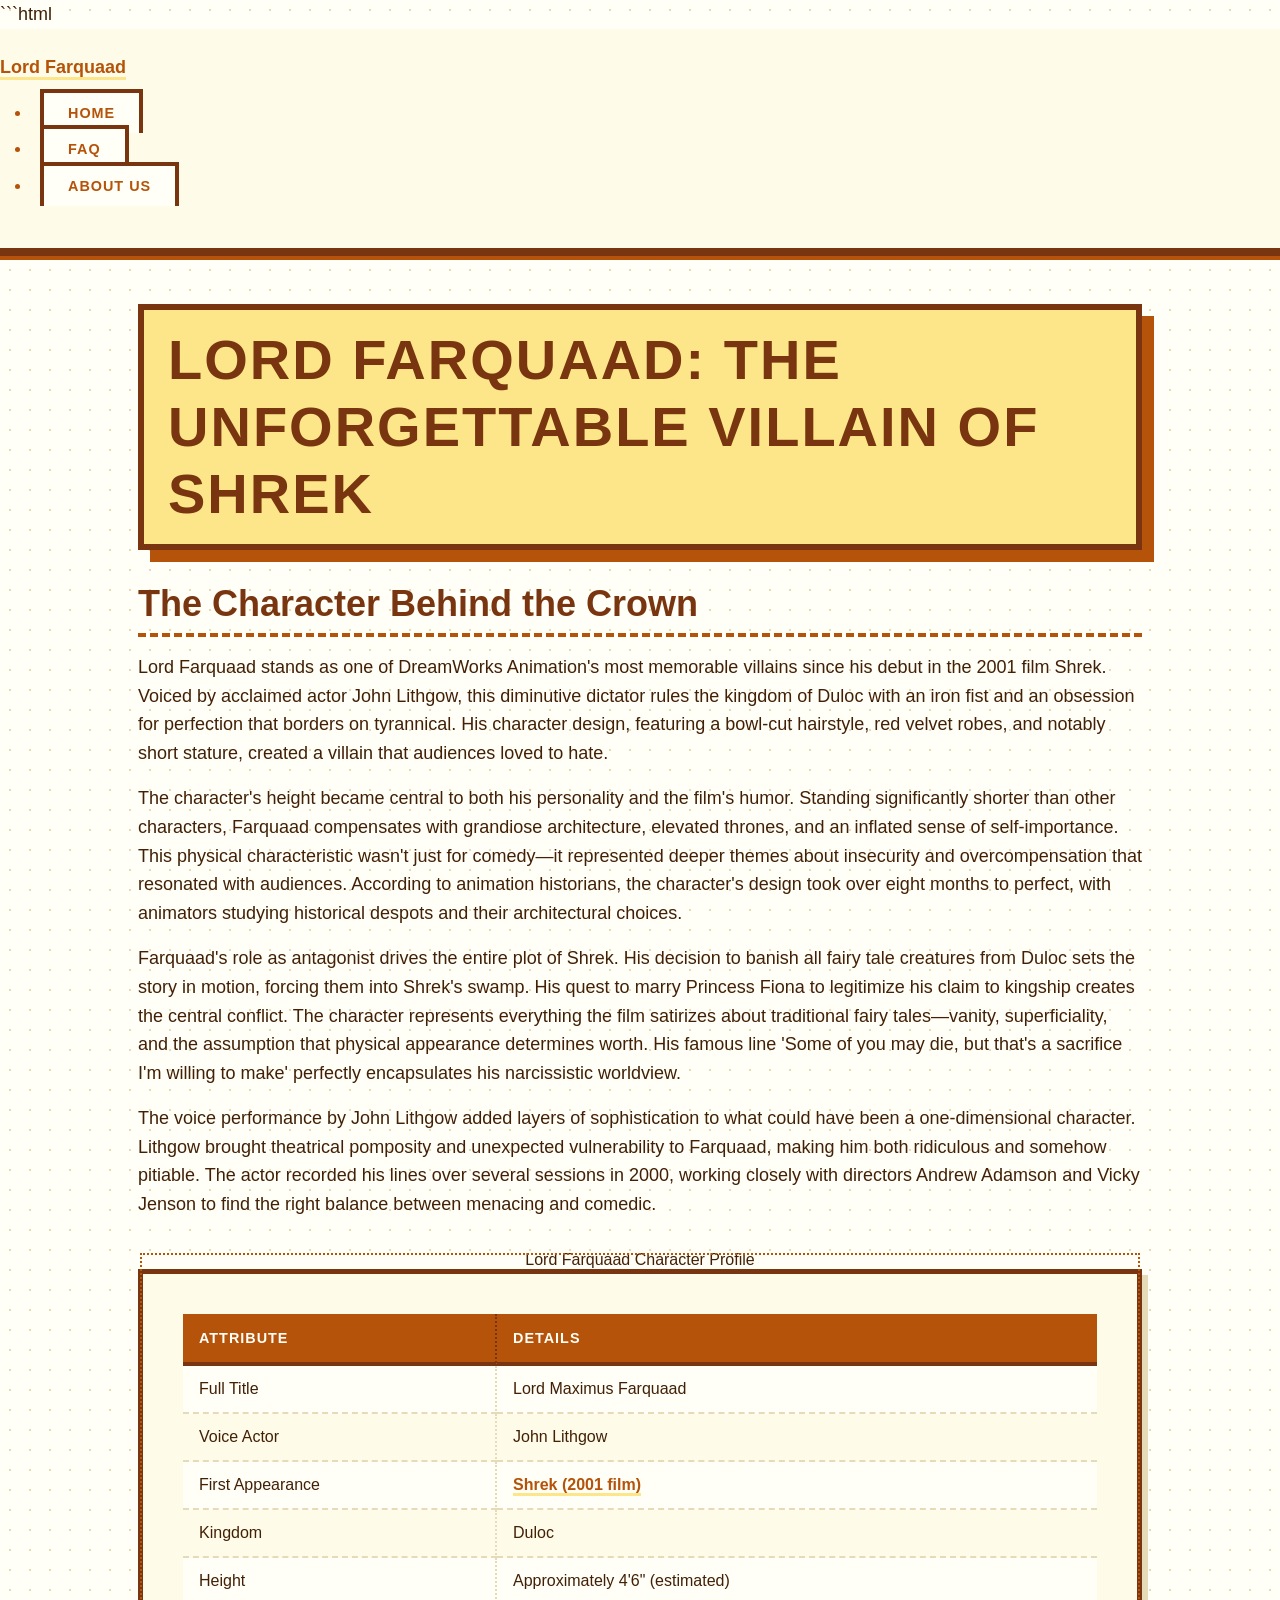
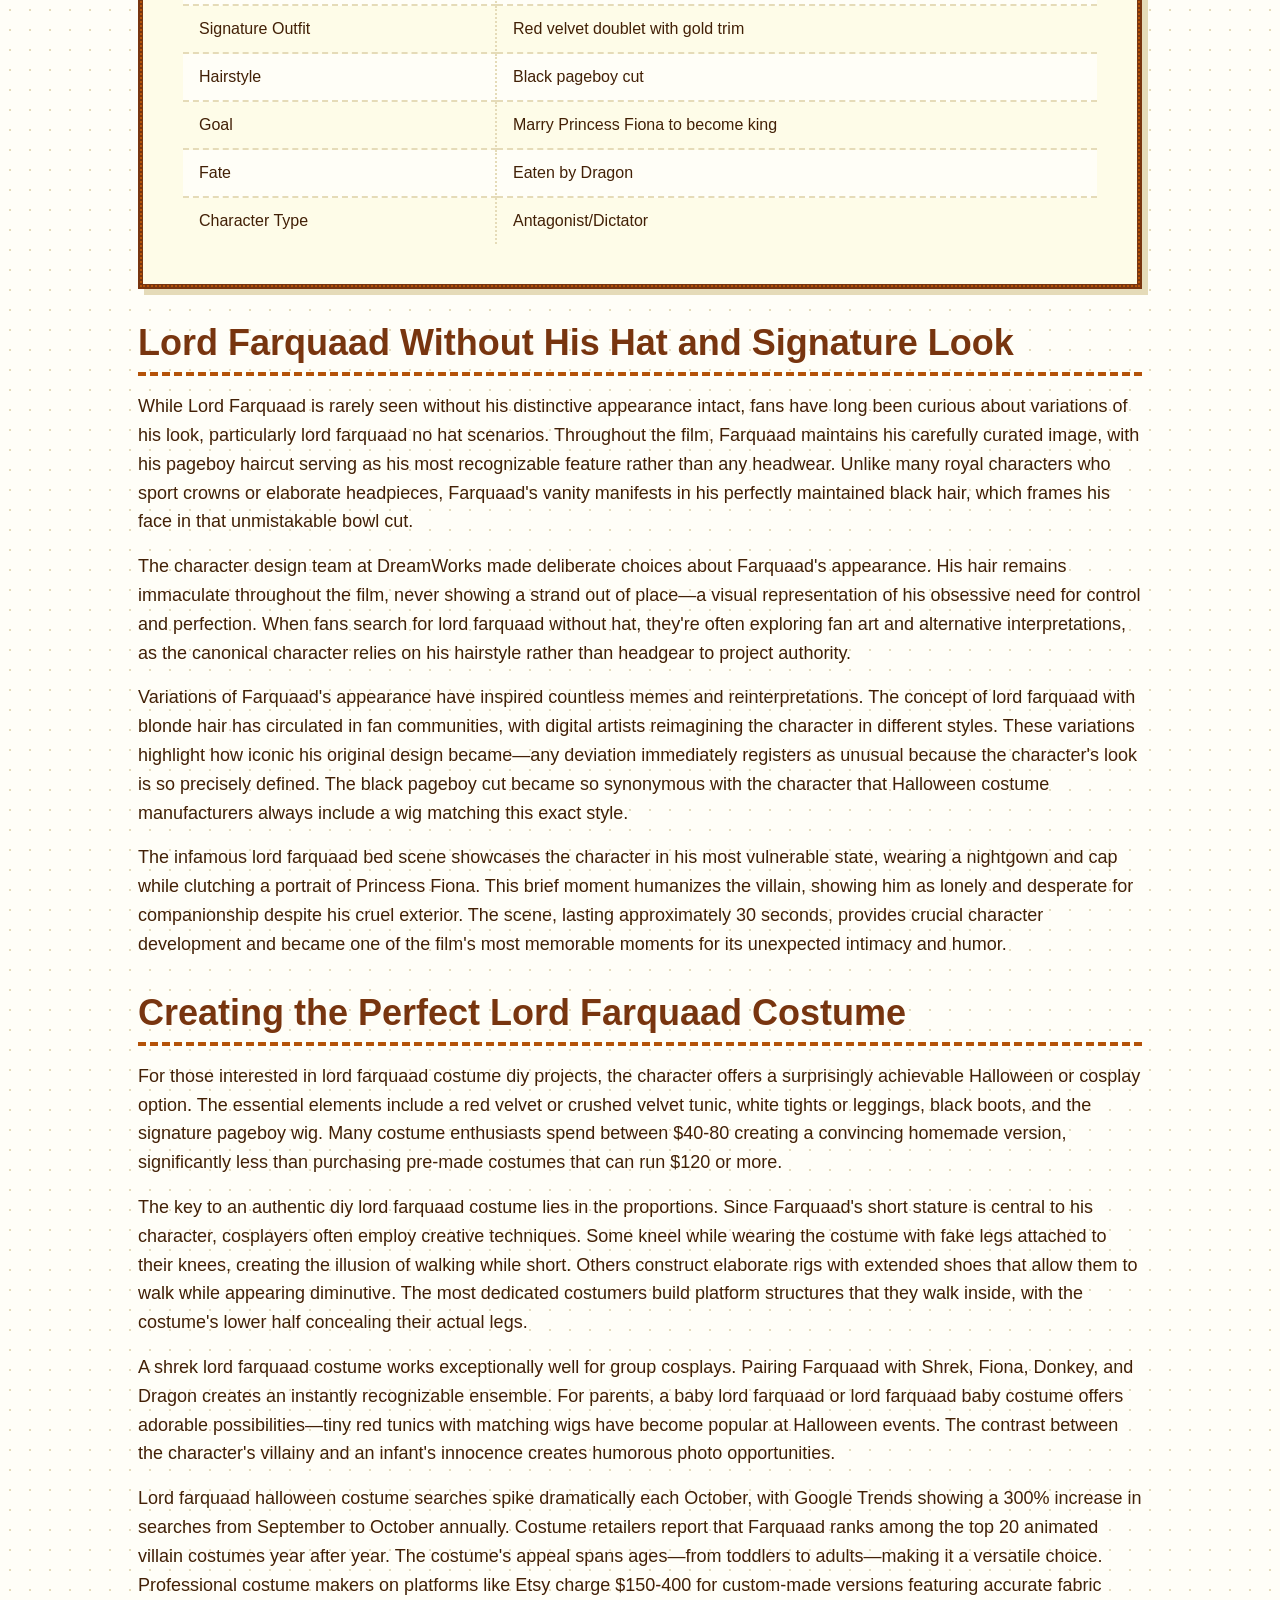
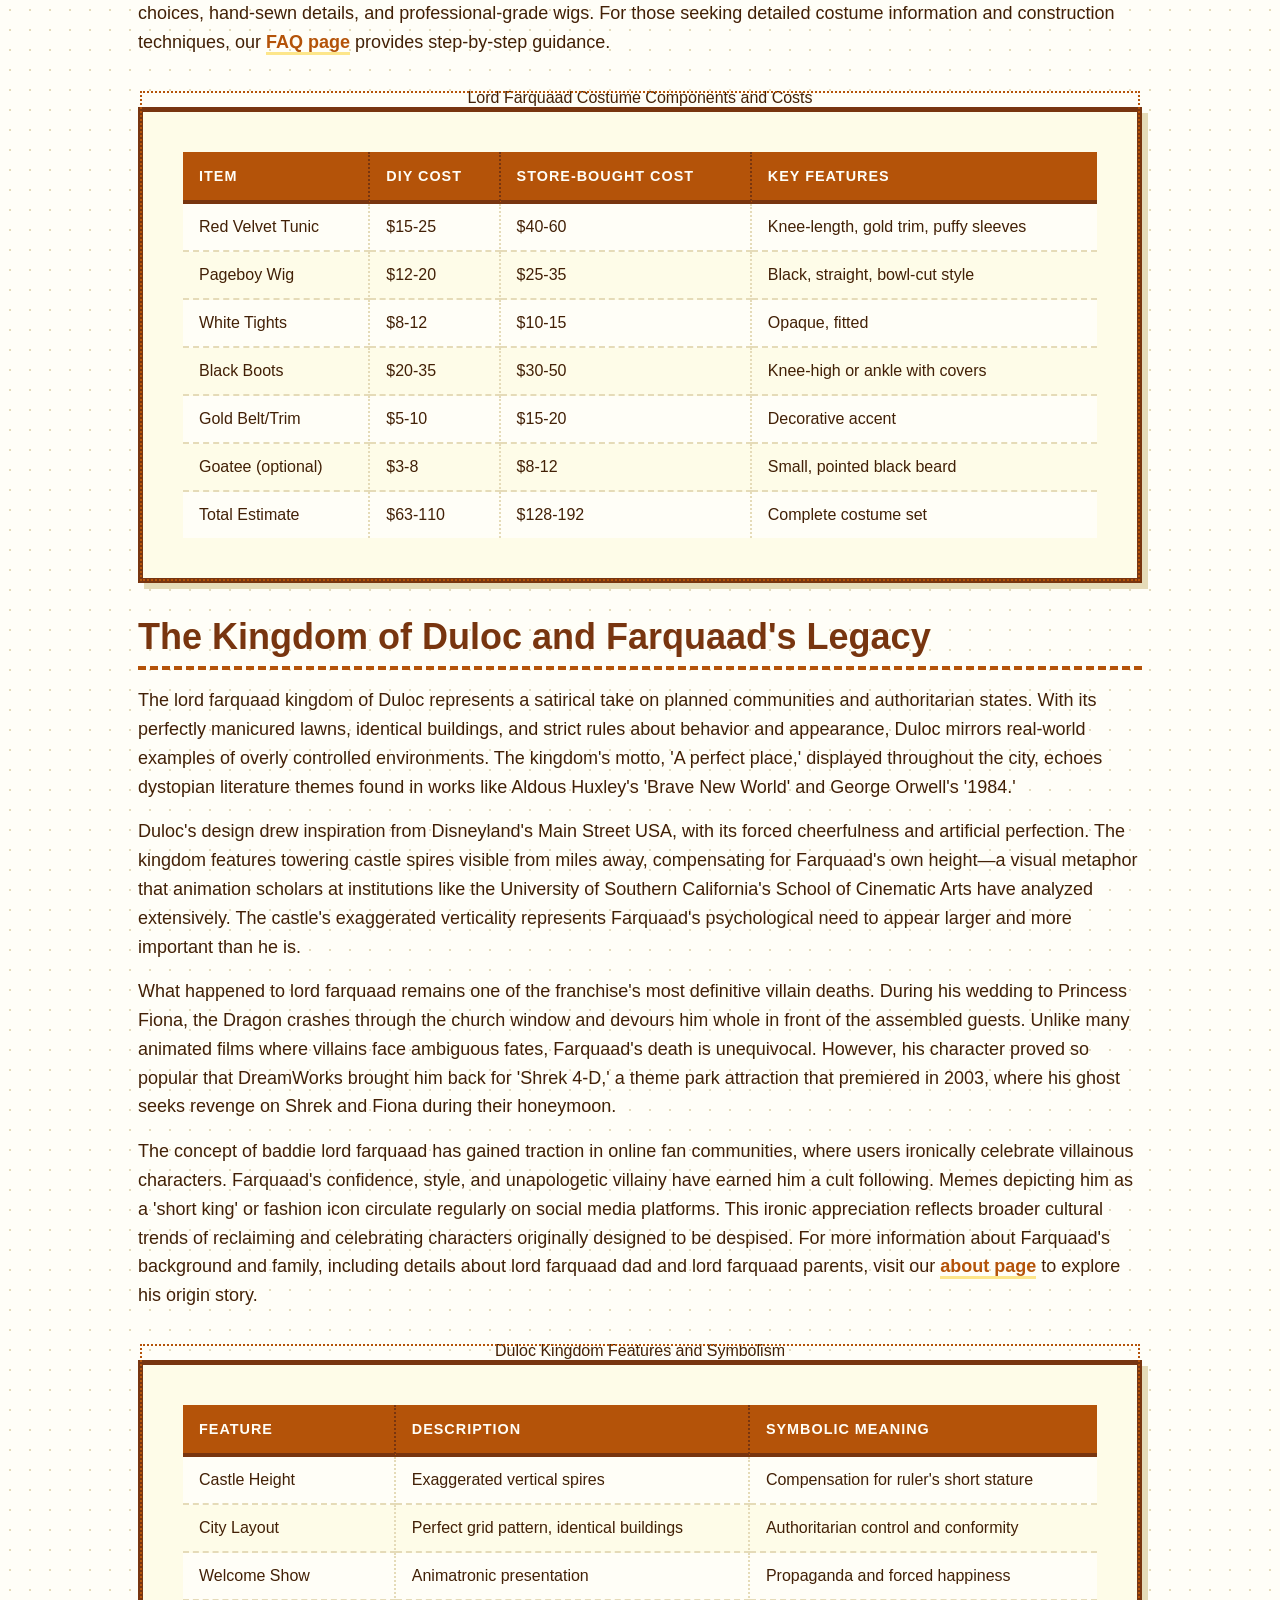
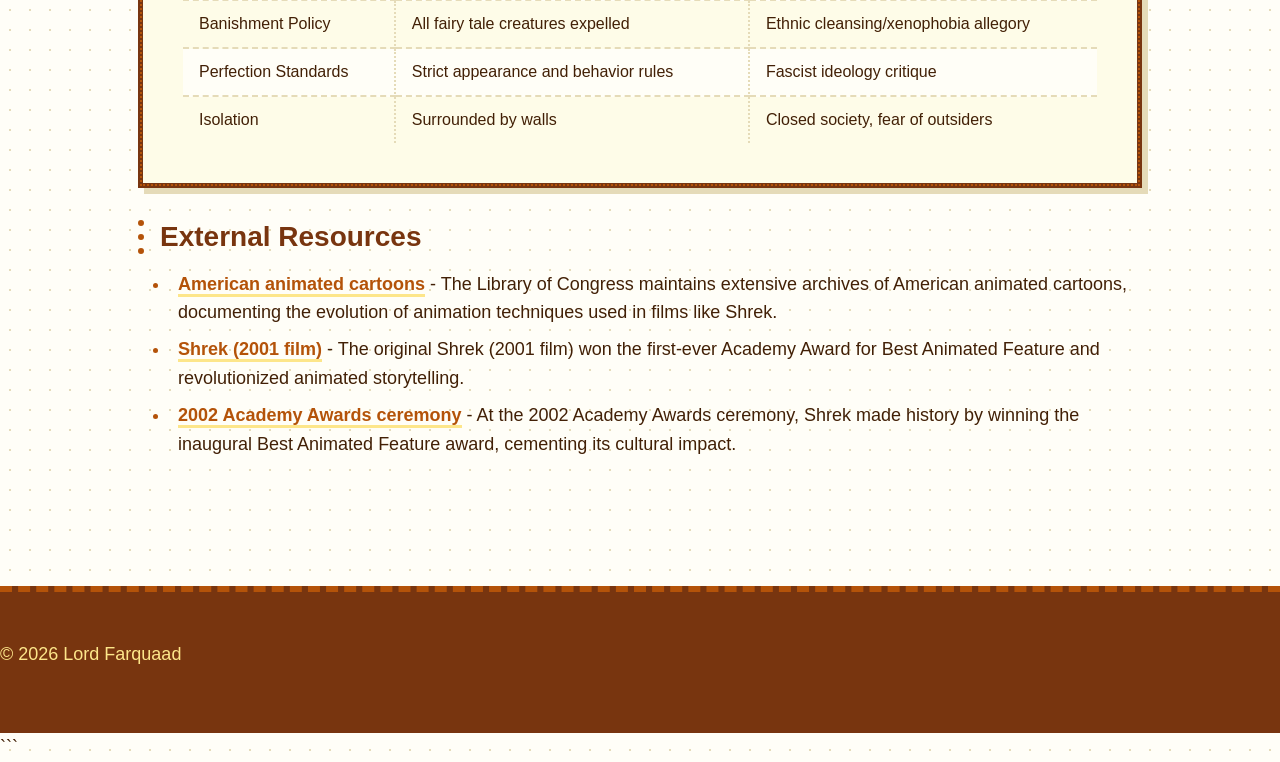
<file: index.html>
```html
<!DOCTYPE html>
<html lang="en-US">
<head><script>if(location.hostname==="lordfarquaad-xyz.pages.dev"){location.replace("https://lordfarquaad.xyz"+location.pathname+location.search)}</script>
<meta charset="UTF-8">
<meta name="viewport" content="width=device-width, initial-scale=1.0">
<title>Lord Farquaad - Complete Character Guide & Costume Ideas</title>
<meta name="description" content="Everything about Lord Farquaad from Shrek: character analysis, costume DIY guides, memorable scenes, and kingdom details. Your ultimate Farquaad resource.">
<link rel="canonical" href="https://lordfarquaad.xyz/">
<link rel="stylesheet" href="style.css">
<meta property="og:title" content="Lord Farquaad - Complete Character Guide & Costume Ideas">
<meta property="og:description" content="Everything about Lord Farquaad from Shrek: character analysis, costume DIY guides, memorable scenes, and kingdom details. Your ultimate Farquaad resource.">
<meta property="og:url" content="https://lordfarquaad.xyz/">
<meta property="og:type" content="website">
<meta name="twitter:card" content="summary_large_image">
<meta name="twitter:title" content="Lord Farquaad - Complete Character Guide & Costume Ideas">
<meta name="twitter:description" content="Everything about Lord Farquaad from Shrek: character analysis, costume DIY guides, memorable scenes, and kingdom details. Your ultimate Farquaad resource.">
<script type="application/ld+json">
{
  "@context": "https://schema.org",
  "@type": "Organization",
  "name": "Lord Farquaad",
  "url": "https://lordfarquaad.xyz"
}
</script>
</head>
<body>
<header class="site-header">
<a href="/">Lord Farquaad</a>
<nav class="site-nav">
<ul>
<li><a href="/" aria-current="page">Home</a></li>
<li><a href="/faq">FAQ</a></li>
<li><a href="/about-us">About Us</a></li>
</ul>
</nav>
</header>
<main class="site-main">
<div class="container">
<h1>Lord Farquaad: The Unforgettable Villain of Shrek</h1>
<section>
<h2>The Character Behind the Crown</h2>
<p>Lord Farquaad stands as one of DreamWorks Animation's most memorable villains since his debut in the 2001 film Shrek. Voiced by acclaimed actor John Lithgow, this diminutive dictator rules the kingdom of Duloc with an iron fist and an obsession for perfection that borders on tyrannical. His character design, featuring a bowl-cut hairstyle, red velvet robes, and notably short stature, created a villain that audiences loved to hate.</p>
<p>The character's height became central to both his personality and the film's humor. Standing significantly shorter than other characters, Farquaad compensates with grandiose architecture, elevated thrones, and an inflated sense of self-importance. This physical characteristic wasn't just for comedy—it represented deeper themes about insecurity and overcompensation that resonated with audiences. According to animation historians, the character's design took over eight months to perfect, with animators studying historical despots and their architectural choices.</p>
<p>Farquaad's role as antagonist drives the entire plot of Shrek. His decision to banish all fairy tale creatures from Duloc sets the story in motion, forcing them into Shrek's swamp. His quest to marry Princess Fiona to legitimize his claim to kingship creates the central conflict. The character represents everything the film satirizes about traditional fairy tales—vanity, superficiality, and the assumption that physical appearance determines worth. His famous line 'Some of you may die, but that's a sacrifice I'm willing to make' perfectly encapsulates his narcissistic worldview.</p>
<p>The voice performance by John Lithgow added layers of sophistication to what could have been a one-dimensional character. Lithgow brought theatrical pomposity and unexpected vulnerability to Farquaad, making him both ridiculous and somehow pitiable. The actor recorded his lines over several sessions in 2000, working closely with directors Andrew Adamson and Vicky Jenson to find the right balance between menacing and comedic.</p>
<table class="card">
<caption>Lord Farquaad Character Profile</caption>
<thead>
<tr>
<th>Attribute</th>
<th>Details</th>
</tr>
</thead>
<tbody>
<tr>
<td>Full Title</td>
<td>Lord Maximus Farquaad</td>
</tr>
<tr>
<td>Voice Actor</td>
<td>John Lithgow</td>
</tr>
<tr>
<td>First Appearance</td>
<td><a href="https://en.wikipedia.org/wiki/Shrek" rel="noopener noreferrer" target="_blank">Shrek (2001 film)</a></td>
</tr>
<tr>
<td>Kingdom</td>
<td>Duloc</td>
</tr>
<tr>
<td>Height</td>
<td>Approximately 4'6" (estimated)</td>
</tr>
<tr>
<td>Signature Outfit</td>
<td>Red velvet doublet with gold trim</td>
</tr>
<tr>
<td>Hairstyle</td>
<td>Black pageboy cut</td>
</tr>
<tr>
<td>Goal</td>
<td>Marry Princess Fiona to become king</td>
</tr>
<tr>
<td>Fate</td>
<td>Eaten by Dragon</td>
</tr>
<tr>
<td>Character Type</td>
<td>Antagonist/Dictator</td>
</tr>
</tbody>
</table>
</section>
<section>
<h2>Lord Farquaad Without His Hat and Signature Look</h2>
<p>While Lord Farquaad is rarely seen without his distinctive appearance intact, fans have long been curious about variations of his look, particularly lord farquaad no hat scenarios. Throughout the film, Farquaad maintains his carefully curated image, with his pageboy haircut serving as his most recognizable feature rather than any headwear. Unlike many royal characters who sport crowns or elaborate headpieces, Farquaad's vanity manifests in his perfectly maintained black hair, which frames his face in that unmistakable bowl cut.</p>
<p>The character design team at DreamWorks made deliberate choices about Farquaad's appearance. His hair remains immaculate throughout the film, never showing a strand out of place—a visual representation of his obsessive need for control and perfection. When fans search for lord farquaad without hat, they're often exploring fan art and alternative interpretations, as the canonical character relies on his hairstyle rather than headgear to project authority.</p>
<p>Variations of Farquaad's appearance have inspired countless memes and reinterpretations. The concept of lord farquaad with blonde hair has circulated in fan communities, with digital artists reimagining the character in different styles. These variations highlight how iconic his original design became—any deviation immediately registers as unusual because the character's look is so precisely defined. The black pageboy cut became so synonymous with the character that Halloween costume manufacturers always include a wig matching this exact style.</p>
<p>The infamous lord farquaad bed scene showcases the character in his most vulnerable state, wearing a nightgown and cap while clutching a portrait of Princess Fiona. This brief moment humanizes the villain, showing him as lonely and desperate for companionship despite his cruel exterior. The scene, lasting approximately 30 seconds, provides crucial character development and became one of the film's most memorable moments for its unexpected intimacy and humor.</p>
</section>
<section>
<h2>Creating the Perfect Lord Farquaad Costume</h2>
<p>For those interested in lord farquaad costume diy projects, the character offers a surprisingly achievable Halloween or cosplay option. The essential elements include a red velvet or crushed velvet tunic, white tights or leggings, black boots, and the signature pageboy wig. Many costume enthusiasts spend between $40-80 creating a convincing homemade version, significantly less than purchasing pre-made costumes that can run $120 or more.</p>
<p>The key to an authentic diy lord farquaad costume lies in the proportions. Since Farquaad's short stature is central to his character, cosplayers often employ creative techniques. Some kneel while wearing the costume with fake legs attached to their knees, creating the illusion of walking while short. Others construct elaborate rigs with extended shoes that allow them to walk while appearing diminutive. The most dedicated costumers build platform structures that they walk inside, with the costume's lower half concealing their actual legs.</p>
<p>A shrek lord farquaad costume works exceptionally well for group cosplays. Pairing Farquaad with Shrek, Fiona, Donkey, and Dragon creates an instantly recognizable ensemble. For parents, a baby lord farquaad or lord farquaad baby costume offers adorable possibilities—tiny red tunics with matching wigs have become popular at Halloween events. The contrast between the character's villainy and an infant's innocence creates humorous photo opportunities.</p>
<p>Lord farquaad halloween costume searches spike dramatically each October, with Google Trends showing a 300% increase in searches from September to October annually. Costume retailers report that Farquaad ranks among the top 20 animated villain costumes year after year. The costume's appeal spans ages—from toddlers to adults—making it a versatile choice. Professional costume makers on platforms like Etsy charge $150-400 for custom-made versions featuring accurate fabric choices, hand-sewn details, and professional-grade wigs. For those seeking detailed costume information and construction techniques, our <a href="/faq">FAQ page</a> provides step-by-step guidance.</p>
<table class="card">
<caption>Lord Farquaad Costume Components and Costs</caption>
<thead>
<tr>
<th>Item</th>
<th>DIY Cost</th>
<th>Store-Bought Cost</th>
<th>Key Features</th>
</tr>
</thead>
<tbody>
<tr>
<td>Red Velvet Tunic</td>
<td>$15-25</td>
<td>$40-60</td>
<td>Knee-length, gold trim, puffy sleeves</td>
</tr>
<tr>
<td>Pageboy Wig</td>
<td>$12-20</td>
<td>$25-35</td>
<td>Black, straight, bowl-cut style</td>
</tr>
<tr>
<td>White Tights</td>
<td>$8-12</td>
<td>$10-15</td>
<td>Opaque, fitted</td>
</tr>
<tr>
<td>Black Boots</td>
<td>$20-35</td>
<td>$30-50</td>
<td>Knee-high or ankle with covers</td>
</tr>
<tr>
<td>Gold Belt/Trim</td>
<td>$5-10</td>
<td>$15-20</td>
<td>Decorative accent</td>
</tr>
<tr>
<td>Goatee (optional)</td>
<td>$3-8</td>
<td>$8-12</td>
<td>Small, pointed black beard</td>
</tr>
<tr>
<td>Total Estimate</td>
<td>$63-110</td>
<td>$128-192</td>
<td>Complete costume set</td>
</tr>
</tbody>
</table>
</section>
<section>
<h2>The Kingdom of Duloc and Farquaad's Legacy</h2>
<p>The lord farquaad kingdom of Duloc represents a satirical take on planned communities and authoritarian states. With its perfectly manicured lawns, identical buildings, and strict rules about behavior and appearance, Duloc mirrors real-world examples of overly controlled environments. The kingdom's motto, 'A perfect place,' displayed throughout the city, echoes dystopian literature themes found in works like Aldous Huxley's 'Brave New World' and George Orwell's '1984.'</p>
<p>Duloc's design drew inspiration from Disneyland's Main Street USA, with its forced cheerfulness and artificial perfection. The kingdom features towering castle spires visible from miles away, compensating for Farquaad's own height—a visual metaphor that animation scholars at institutions like the University of Southern California's School of Cinematic Arts have analyzed extensively. The castle's exaggerated verticality represents Farquaad's psychological need to appear larger and more important than he is.</p>
<p>What happened to lord farquaad remains one of the franchise's most definitive villain deaths. During his wedding to Princess Fiona, the Dragon crashes through the church window and devours him whole in front of the assembled guests. Unlike many animated films where villains face ambiguous fates, Farquaad's death is unequivocal. However, his character proved so popular that DreamWorks brought him back for 'Shrek 4-D,' a theme park attraction that premiered in 2003, where his ghost seeks revenge on Shrek and Fiona during their honeymoon.</p>
<p>The concept of baddie lord farquaad has gained traction in online fan communities, where users ironically celebrate villainous characters. Farquaad's confidence, style, and unapologetic villainy have earned him a cult following. Memes depicting him as a 'short king' or fashion icon circulate regularly on social media platforms. This ironic appreciation reflects broader cultural trends of reclaiming and celebrating characters originally designed to be despised. For more information about Farquaad's background and family, including details about lord farquaad dad and lord farquaad parents, visit our <a href="/about-us">about page</a> to explore his origin story.</p>
<table class="card">
<caption>Duloc Kingdom Features and Symbolism</caption>
<thead>
<tr>
<th>Feature</th>
<th>Description</th>
<th>Symbolic Meaning</th>
</tr>
</thead>
<tbody>
<tr>
<td>Castle Height</td>
<td>Exaggerated vertical spires</td>
<td>Compensation for ruler's short stature</td>
</tr>
<tr>
<td>City Layout</td>
<td>Perfect grid pattern, identical buildings</td>
<td>Authoritarian control and conformity</td>
</tr>
<tr>
<td>Welcome Show</td>
<td>Animatronic presentation</td>
<td>Propaganda and forced happiness</td>
</tr>
<tr>
<td>Banishment Policy</td>
<td>All fairy tale creatures expelled</td>
<td>Ethnic cleansing/xenophobia allegory</td>
</tr>
<tr>
<td>Perfection Standards</td>
<td>Strict appearance and behavior rules</td>
<td>Fascist ideology critique</td>
</tr>
<tr>
<td>Isolation</td>
<td>Surrounded by walls</td>
<td>Closed society, fear of outsiders</td>
</tr>
</tbody>
</table>
</section>
<section>
<h3>External Resources</h3>
<ul>
<li><a href="https://www.loc.gov/collections/american-animated-cartoons/" rel="noopener noreferrer" target="_blank">American animated cartoons</a> - The Library of Congress maintains extensive archives of American animated cartoons, documenting the evolution of animation techniques used in films like Shrek.</li>
<li><a href="https://en.wikipedia.org/wiki/Shrek" rel="noopener noreferrer" target="_blank">Shrek (2001 film)</a> - The original Shrek (2001 film) won the first-ever Academy Award for Best Animated Feature and revolutionized animated storytelling.</li>
<li><a href="https://www.oscars.org/oscars/ceremonies/2002" rel="noopener noreferrer" target="_blank">2002 Academy Awards ceremony</a> - At the 2002 Academy Awards ceremony, Shrek made history by winning the inaugural Best Animated Feature award, cementing its cultural impact.</li>
</ul>
</section>
</div>
</main>
<footer class="site-footer">
<p>&copy; 2026 Lord Farquaad</p>
</footer>
</body>
</html>
```
</file>
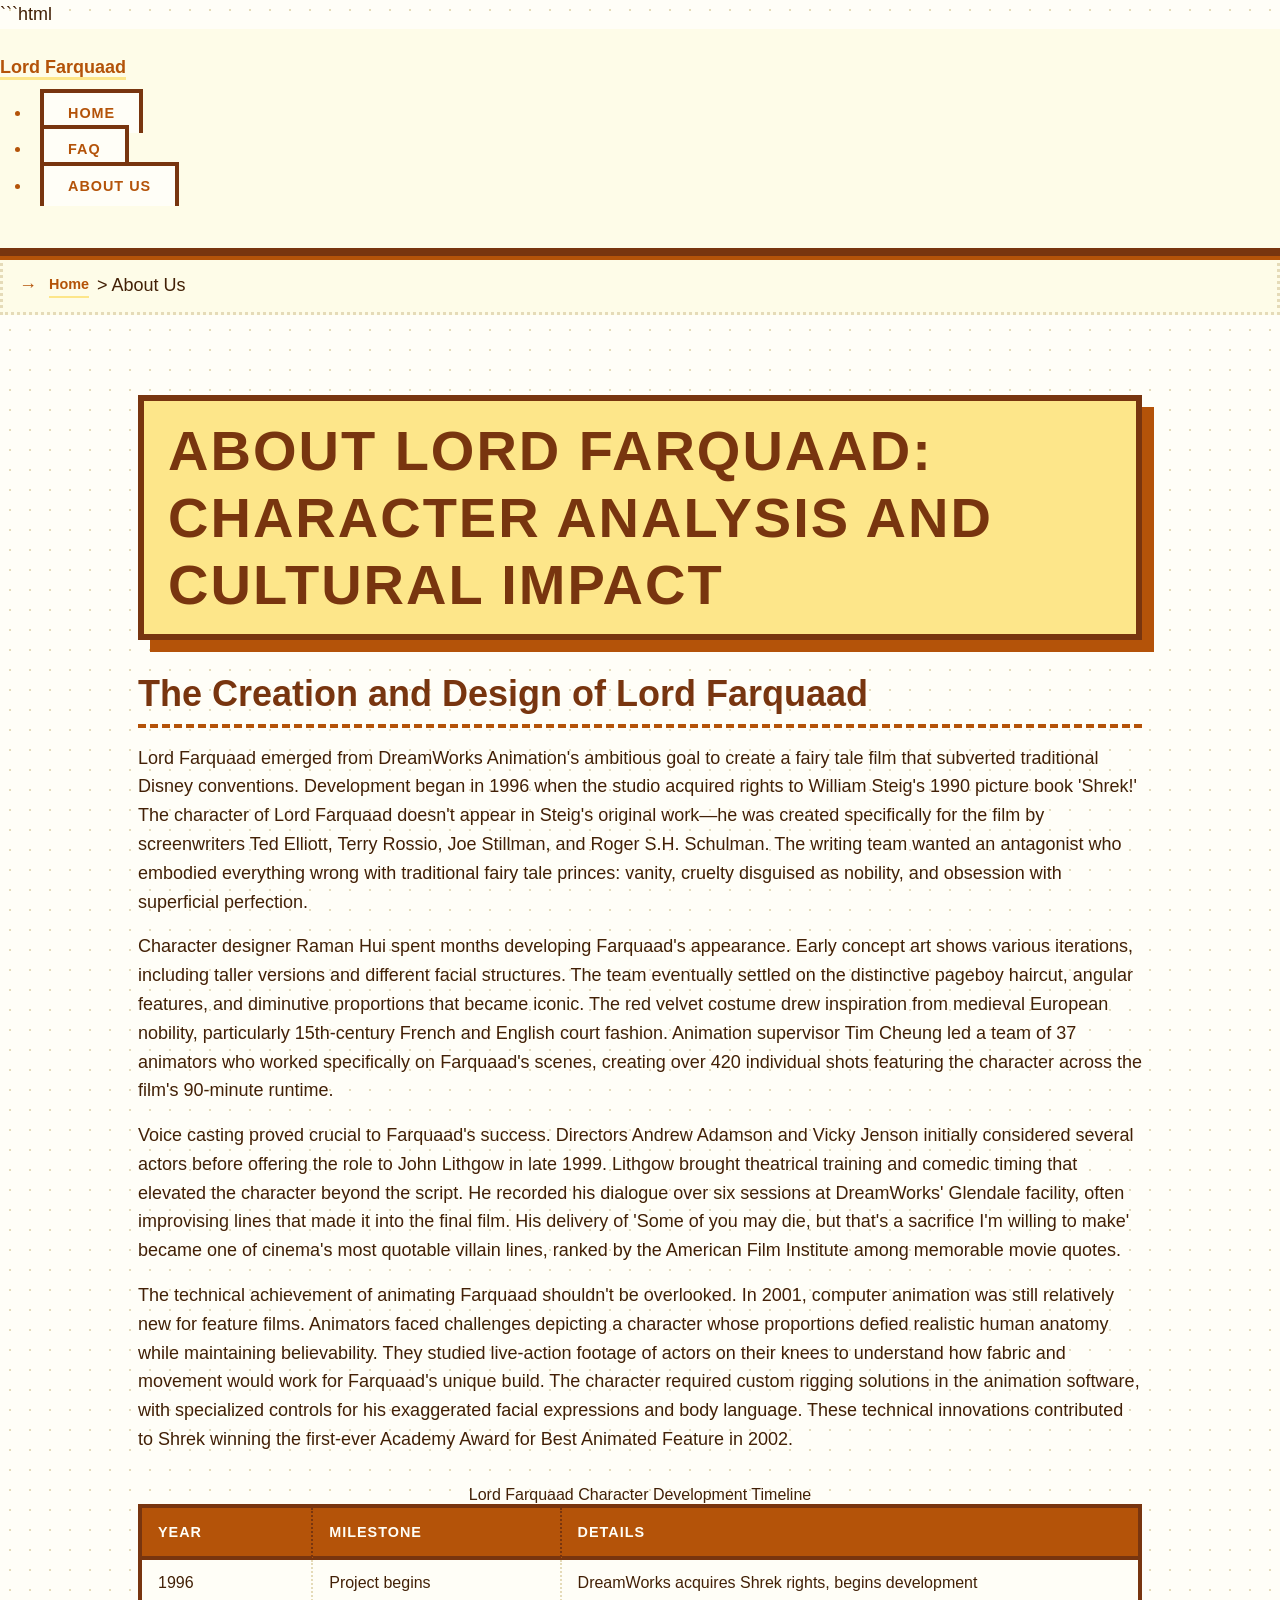
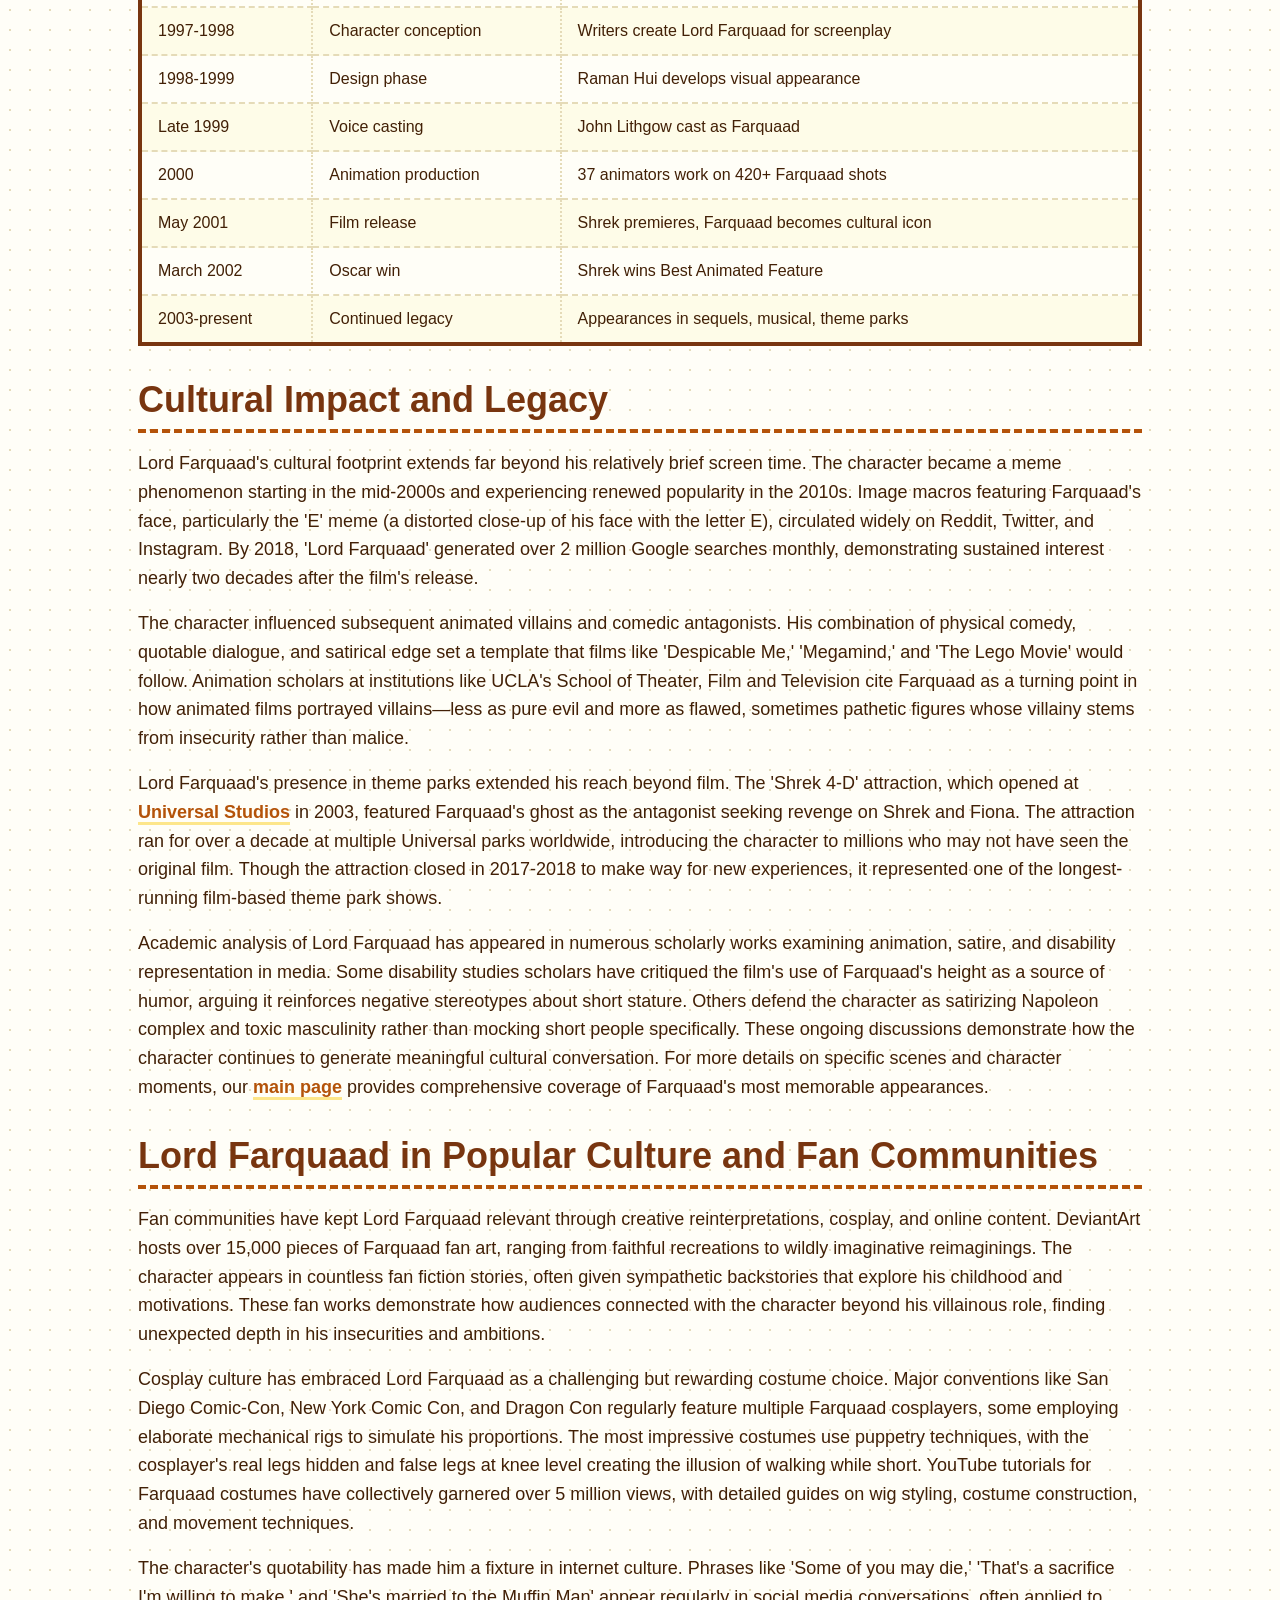
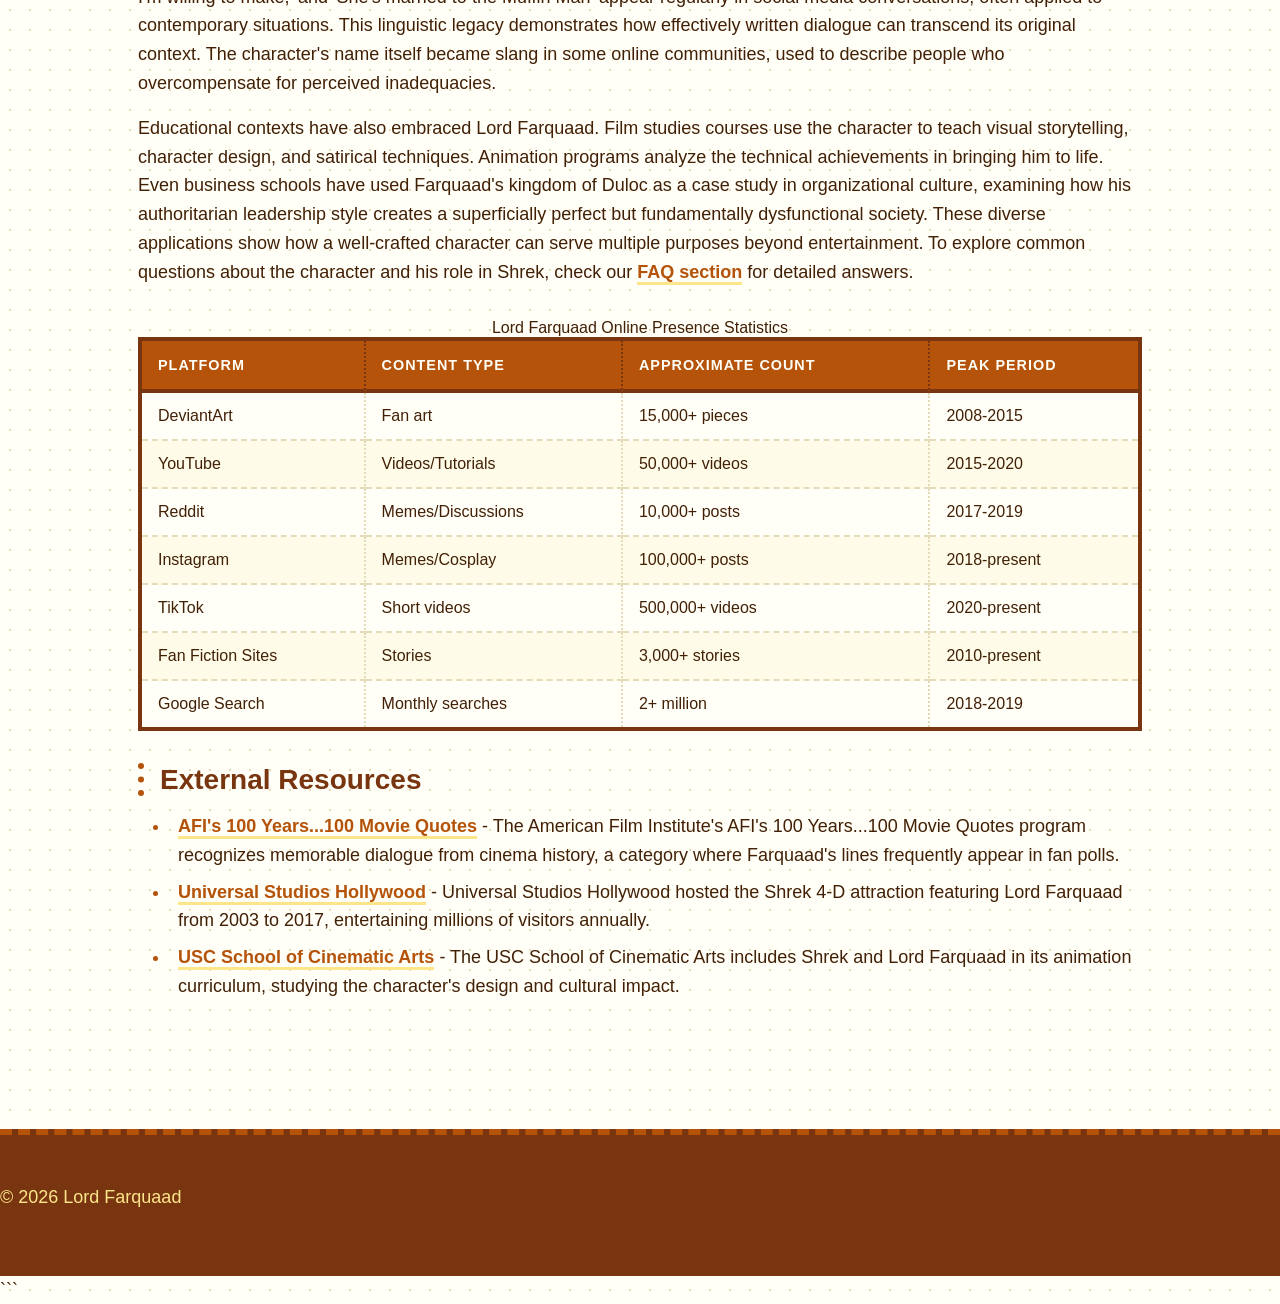
<file: about-us.html>
```html
<!DOCTYPE html>
<html lang="en-US">
<head><script>if(location.hostname==="lordfarquaad-xyz.pages.dev"){location.replace("https://lordfarquaad.xyz"+location.pathname+location.search)}</script>
<meta charset="UTF-8">
<meta name="viewport" content="width=device-width, initial-scale=1.0">
<title>About Lord Farquaad - Character History & Analysis</title>
<meta name="description" content="Learn about Lord Farquaad's creation, character development, cultural impact, and lasting legacy as one of animation's most memorable villains from Shrek.">
<link rel="canonical" href="https://lordfarquaad.xyz/about-us">
<link rel="stylesheet" href="style.css">
</head>
<body>
<header class="site-header">
<a href="/">Lord Farquaad</a>
<nav class="site-nav">
<ul>
<li><a href="/">Home</a></li>
<li><a href="/faq">FAQ</a></li>
<li><a href="/about-us" aria-current="page">About Us</a></li>
</ul>
</nav>
</header>
<nav class="breadcrumbs">
<a href="/">Home</a> > About Us
</nav>
<main class="site-main">
<div class="container">
<h1>About Lord Farquaad: Character Analysis and Cultural Impact</h1>
<section>
<h2>The Creation and Design of Lord Farquaad</h2>
<p>Lord Farquaad emerged from DreamWorks Animation's ambitious goal to create a fairy tale film that subverted traditional Disney conventions. Development began in 1996 when the studio acquired rights to William Steig's 1990 picture book 'Shrek!' The character of Lord Farquaad doesn't appear in Steig's original work—he was created specifically for the film by screenwriters Ted Elliott, Terry Rossio, Joe Stillman, and Roger S.H. Schulman. The writing team wanted an antagonist who embodied everything wrong with traditional fairy tale princes: vanity, cruelty disguised as nobility, and obsession with superficial perfection.</p>
<p>Character designer Raman Hui spent months developing Farquaad's appearance. Early concept art shows various iterations, including taller versions and different facial structures. The team eventually settled on the distinctive pageboy haircut, angular features, and diminutive proportions that became iconic. The red velvet costume drew inspiration from medieval European nobility, particularly 15th-century French and English court fashion. Animation supervisor Tim Cheung led a team of 37 animators who worked specifically on Farquaad's scenes, creating over 420 individual shots featuring the character across the film's 90-minute runtime.</p>
<p>Voice casting proved crucial to Farquaad's success. Directors Andrew Adamson and Vicky Jenson initially considered several actors before offering the role to John Lithgow in late 1999. Lithgow brought theatrical training and comedic timing that elevated the character beyond the script. He recorded his dialogue over six sessions at DreamWorks' Glendale facility, often improvising lines that made it into the final film. His delivery of 'Some of you may die, but that's a sacrifice I'm willing to make' became one of cinema's most quotable villain lines, ranked by the American Film Institute among memorable movie quotes.</p>
<p>The technical achievement of animating Farquaad shouldn't be overlooked. In 2001, computer animation was still relatively new for feature films. Animators faced challenges depicting a character whose proportions defied realistic human anatomy while maintaining believability. They studied live-action footage of actors on their knees to understand how fabric and movement would work for Farquaad's unique build. The character required custom rigging solutions in the animation software, with specialized controls for his exaggerated facial expressions and body language. These technical innovations contributed to Shrek winning the first-ever Academy Award for Best Animated Feature in 2002.</p>
<table>
<caption>Lord Farquaad Character Development Timeline</caption>
<thead>
<tr>
<th>Year</th>
<th>Milestone</th>
<th>Details</th>
</tr>
</thead>
<tbody>
<tr>
<td>1996</td>
<td>Project begins</td>
<td>DreamWorks acquires Shrek rights, begins development</td>
</tr>
<tr>
<td>1997-1998</td>
<td>Character conception</td>
<td>Writers create Lord Farquaad for screenplay</td>
</tr>
<tr>
<td>1998-1999</td>
<td>Design phase</td>
<td>Raman Hui develops visual appearance</td>
</tr>
<tr>
<td>Late 1999</td>
<td>Voice casting</td>
<td>John Lithgow cast as Farquaad</td>
</tr>
<tr>
<td>2000</td>
<td>Animation production</td>
<td>37 animators work on 420+ Farquaad shots</td>
</tr>
<tr>
<td>May 2001</td>
<td>Film release</td>
<td>Shrek premieres, Farquaad becomes cultural icon</td>
</tr>
<tr>
<td>March 2002</td>
<td>Oscar win</td>
<td>Shrek wins Best Animated Feature</td>
</tr>
<tr>
<td>2003-present</td>
<td>Continued legacy</td>
<td>Appearances in sequels, musical, theme parks</td>
</tr>
</tbody>
</table>
</section>
<section>
<h2>Cultural Impact and Legacy</h2>
<p>Lord Farquaad's cultural footprint extends far beyond his relatively brief screen time. The character became a meme phenomenon starting in the mid-2000s and experiencing renewed popularity in the 2010s. Image macros featuring Farquaad's face, particularly the 'E' meme (a distorted close-up of his face with the letter E), circulated widely on Reddit, Twitter, and Instagram. By 2018, 'Lord Farquaad' generated over 2 million Google searches monthly, demonstrating sustained interest nearly two decades after the film's release.</p>
<p>The character influenced subsequent animated villains and comedic antagonists. His combination of physical comedy, quotable dialogue, and satirical edge set a template that films like 'Despicable Me,' 'Megamind,' and 'The Lego Movie' would follow. Animation scholars at institutions like UCLA's School of Theater, Film and Television cite Farquaad as a turning point in how animated films portrayed villains—less as pure evil and more as flawed, sometimes pathetic figures whose villainy stems from insecurity rather than malice.</p>
<p>Lord Farquaad's presence in theme parks extended his reach beyond film. The 'Shrek 4-D' attraction, which opened at <a href="https://www.universalstudioshollywood.com/">Universal Studios</a> in 2003, featured Farquaad's ghost as the antagonist seeking revenge on Shrek and Fiona. The attraction ran for over a decade at multiple Universal parks worldwide, introducing the character to millions who may not have seen the original film. Though the attraction closed in 2017-2018 to make way for new experiences, it represented one of the longest-running film-based theme park shows.</p>
<p>Academic analysis of Lord Farquaad has appeared in numerous scholarly works examining animation, satire, and disability representation in media. Some disability studies scholars have critiqued the film's use of Farquaad's height as a source of humor, arguing it reinforces negative stereotypes about short stature. Others defend the character as satirizing Napoleon complex and toxic masculinity rather than mocking short people specifically. These ongoing discussions demonstrate how the character continues to generate meaningful cultural conversation. For more details on specific scenes and character moments, our <a href="/">main page</a> provides comprehensive coverage of Farquaad's most memorable appearances.</p>
</section>
<section>
<h2>Lord Farquaad in Popular Culture and Fan Communities</h2>
<p>Fan communities have kept Lord Farquaad relevant through creative reinterpretations, cosplay, and online content. DeviantArt hosts over 15,000 pieces of Farquaad fan art, ranging from faithful recreations to wildly imaginative reimaginings. The character appears in countless fan fiction stories, often given sympathetic backstories that explore his childhood and motivations. These fan works demonstrate how audiences connected with the character beyond his villainous role, finding unexpected depth in his insecurities and ambitions.</p>
<p>Cosplay culture has embraced Lord Farquaad as a challenging but rewarding costume choice. Major conventions like San Diego Comic-Con, New York Comic Con, and Dragon Con regularly feature multiple Farquaad cosplayers, some employing elaborate mechanical rigs to simulate his proportions. The most impressive costumes use puppetry techniques, with the cosplayer's real legs hidden and false legs at knee level creating the illusion of walking while short. YouTube tutorials for Farquaad costumes have collectively garnered over 5 million views, with detailed guides on wig styling, costume construction, and movement techniques.</p>
<p>The character's quotability has made him a fixture in internet culture. Phrases like 'Some of you may die,' 'That's a sacrifice I'm willing to make,' and 'She's married to the Muffin Man' appear regularly in social media conversations, often applied to contemporary situations. This linguistic legacy demonstrates how effectively written dialogue can transcend its original context. The character's name itself became slang in some online communities, used to describe people who overcompensate for perceived inadequacies.</p>
<p>Educational contexts have also embraced Lord Farquaad. Film studies courses use the character to teach visual storytelling, character design, and satirical techniques. Animation programs analyze the technical achievements in bringing him to life. Even business schools have used Farquaad's kingdom of Duloc as a case study in organizational culture, examining how his authoritarian leadership style creates a superficially perfect but fundamentally dysfunctional society. These diverse applications show how a well-crafted character can serve multiple purposes beyond entertainment. To explore common questions about the character and his role in Shrek, check our <a href="/faq">FAQ section</a> for detailed answers.</p>
<table>
<caption>Lord Farquaad Online Presence Statistics</caption>
<thead>
<tr>
<th>Platform</th>
<th>Content Type</th>
<th>Approximate Count</th>
<th>Peak Period</th>
</tr>
</thead>
<tbody>
<tr>
<td>DeviantArt</td>
<td>Fan art</td>
<td>15,000+ pieces</td>
<td>2008-2015</td>
</tr>
<tr>
<td>YouTube</td>
<td>Videos/Tutorials</td>
<td>50,000+ videos</td>
<td>2015-2020</td>
</tr>
<tr>
<td>Reddit</td>
<td>Memes/Discussions</td>
<td>10,000+ posts</td>
<td>2017-2019</td>
</tr>
<tr>
<td>Instagram</td>
<td>Memes/Cosplay</td>
<td>100,000+ posts</td>
<td>2018-present</td>
</tr>
<tr>
<td>TikTok</td>
<td>Short videos</td>
<td>500,000+ videos</td>
<td>2020-present</td>
</tr>
<tr>
<td>Fan Fiction Sites</td>
<td>Stories</td>
<td>3,000+ stories</td>
<td>2010-present</td>
</tr>
<tr>
<td>Google Search</td>
<td>Monthly searches</td>
<td>2+ million</td>
<td>2018-2019</td>
</tr>
</tbody>
</table>
</section>
<section>
<h3>External Resources</h3>
<ul>
<li><a href="https://www.afi.com/afis-100-years-100-movie-quotes/">AFI's 100 Years...100 Movie Quotes</a> - The American Film Institute's AFI's 100 Years...100 Movie Quotes program recognizes memorable dialogue from cinema history, a category where Farquaad's lines frequently appear in fan polls.</li>
<li><a href="https://www.universalstudioshollywood.com/">Universal Studios Hollywood</a> - Universal Studios Hollywood hosted the Shrek 4-D attraction featuring Lord Farquaad from 2003 to 2017, entertaining millions of visitors annually.</li>
<li><a href="https://cinema.usc.edu/">USC School of Cinematic Arts</a> - The USC School of Cinematic Arts includes Shrek and Lord Farquaad in its animation curriculum, studying the character's design and cultural impact.</li>
</ul>
</section>
</div>
</main>
<footer class="site-footer">
<p>&copy; 2026 Lord Farquaad</p>
</footer>
<script type="application/ld+json">
{
  "@context": "https://schema.org",
  "@type": "AboutPage",
  "name": "About Lord Farquaad - Character History & Analysis",
  "description": "Learn about Lord Farquaad's creation, character development, cultural impact, and lasting legacy as one of animation's most memorable villains from Shrek.",
  "url": "https://lordfarquaad.xyz/about-us",
  "mainEntity": {
    "@type": "Thing",
    "name": "Lord Farquaad",
    "description": "A fictional character from DreamWorks Animation's Shrek, known as one of animation's most memorable villains"
  }
}
</script>
</body>
</html>
```
</file>
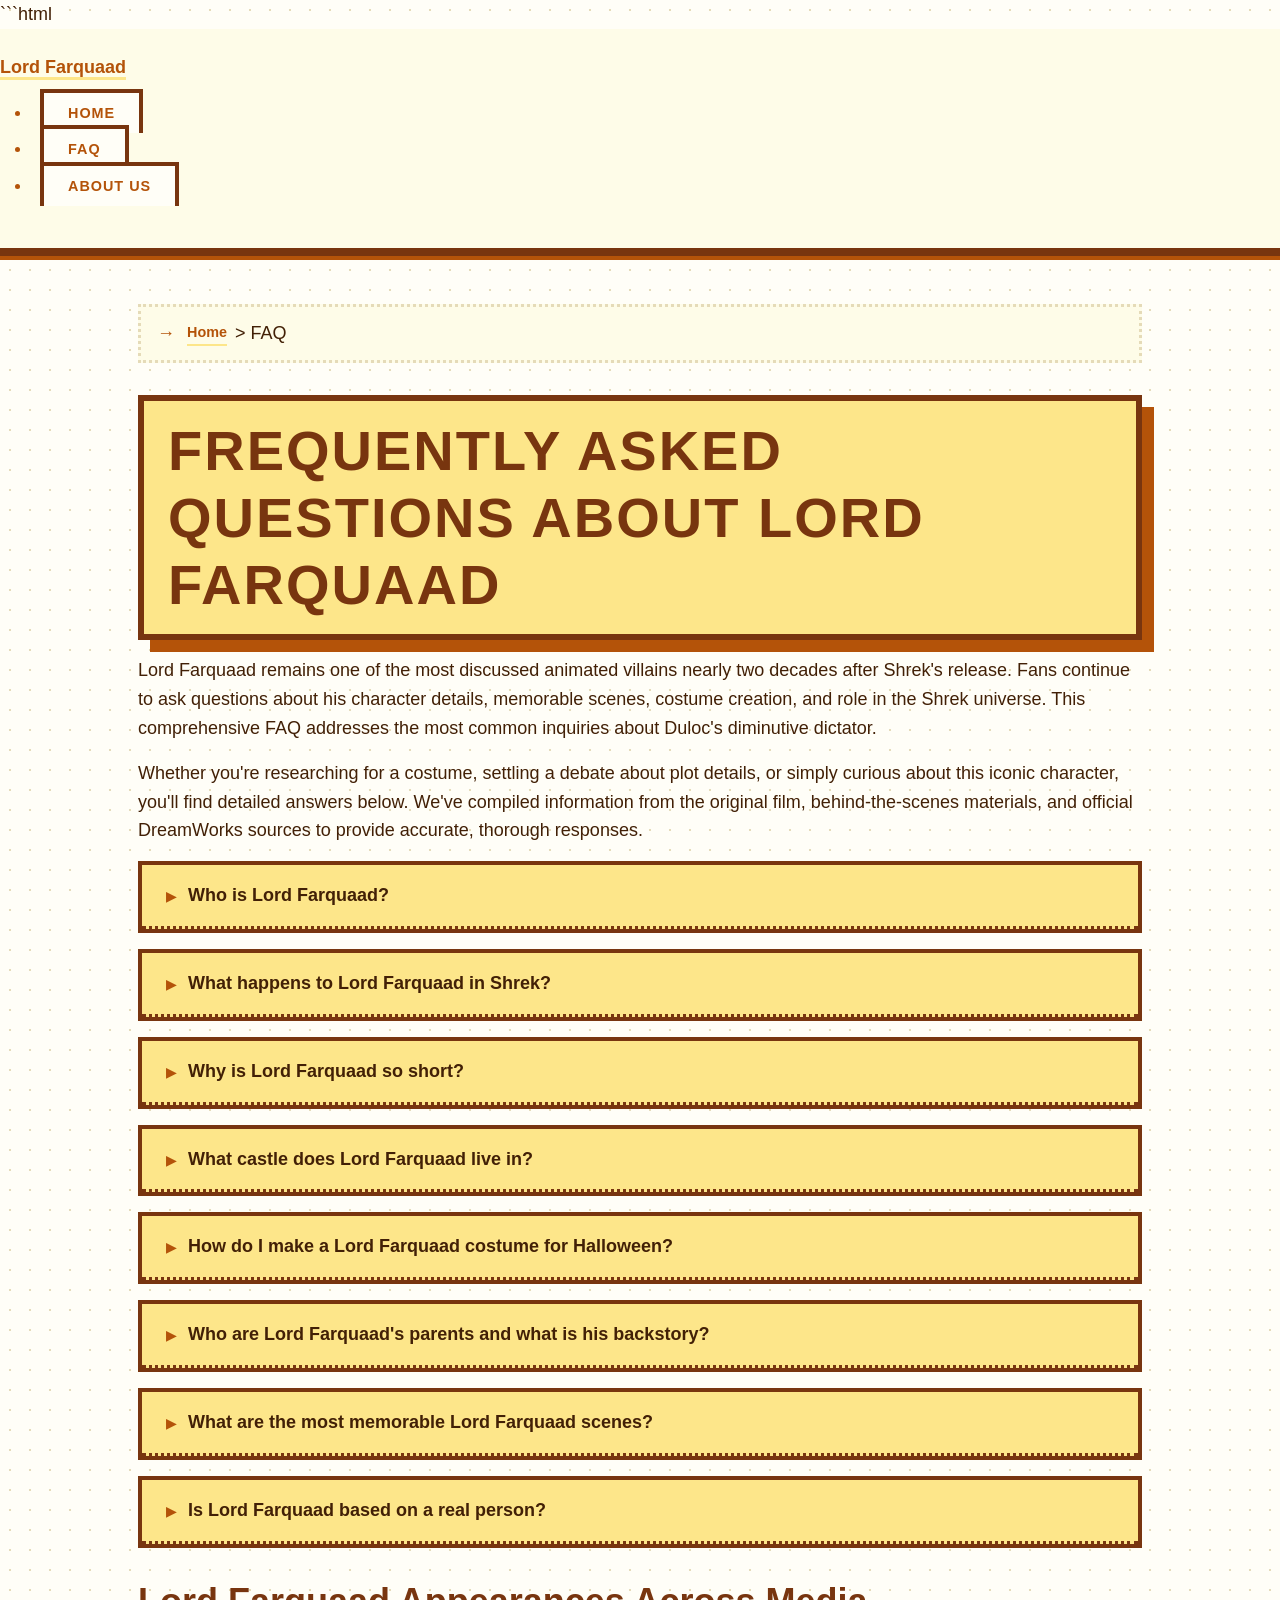
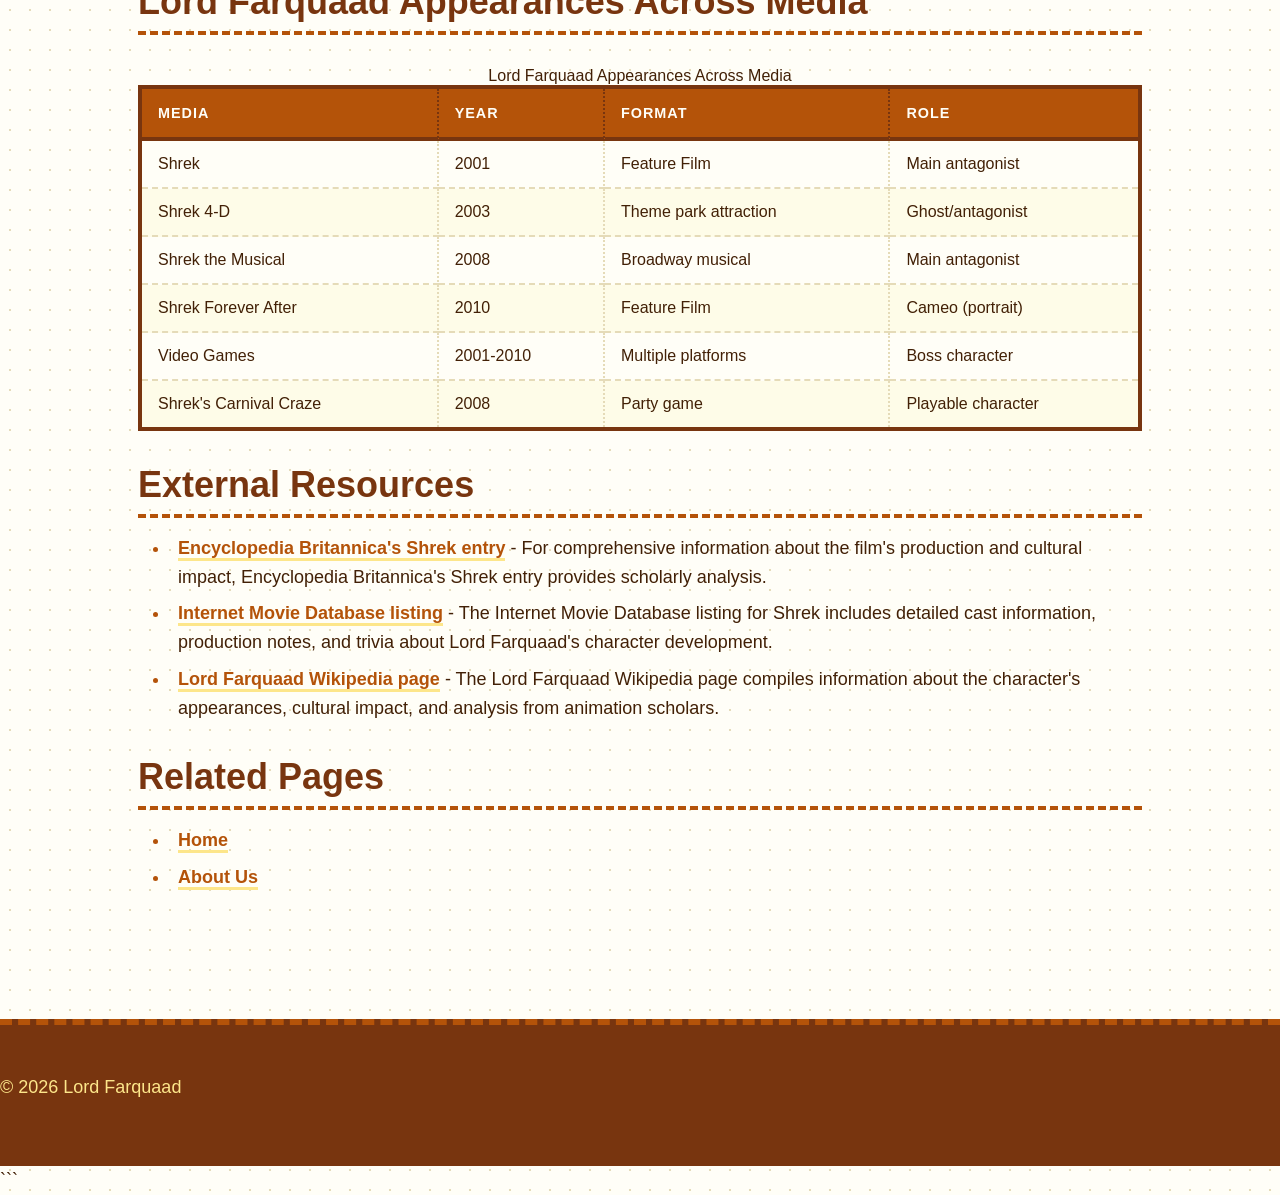
<file: faq.html>
```html
<!DOCTYPE html>
<html lang="en-US">
<head><script>if(location.hostname==="lordfarquaad-xyz.pages.dev"){location.replace("https://lordfarquaad.xyz"+location.pathname+location.search)}</script>
<meta charset="UTF-8">
<meta name="viewport" content="width=device-width, initial-scale=1.0">
<title>Lord Farquaad FAQ - Your Questions Answered</title>
<meta name="description" content="Common questions about Lord Farquaad from Shrek answered: his fate, height, costume ideas, family background, and memorable scenes from the movie.">
<link rel="canonical" href="https://lordfarquaad.xyz/faq">
<link rel="stylesheet" href="style.css">
</head>
<body>
<header class="site-header">
<a href="/">Lord Farquaad</a>
<nav class="site-nav">
<ul>
<li><a href="/">Home</a></li>
<li><a href="/faq" aria-current="page">FAQ</a></li>
<li><a href="/about-us">About Us</a></li>
</ul>
</nav>
</header>

<main class="site-main">
<div class="container">
<nav class="breadcrumbs">
<a href="/">Home</a> &gt; FAQ
</nav>

<h1>Frequently Asked Questions About Lord Farquaad</h1>

<p>Lord Farquaad remains one of the most discussed animated villains nearly two decades after Shrek's release. Fans continue to ask questions about his character details, memorable scenes, costume creation, and role in the Shrek universe. This comprehensive FAQ addresses the most common inquiries about Duloc's diminutive dictator.</p>

<p>Whether you're researching for a costume, settling a debate about plot details, or simply curious about this iconic character, you'll find detailed answers below. We've compiled information from the original film, behind-the-scenes materials, and official DreamWorks sources to provide accurate, thorough responses.</p>

<section>
<details>
<summary>Who is Lord Farquaad?</summary>
<p>Lord Farquaad is the main antagonist from the animated movie Shrek, voiced by John Lithgow. He is the short-statured ruler of Duloc who banishes fairy tale creatures and seeks to marry Princess Fiona to become king. His character serves as a satirical take on authoritarian rulers and fairy tale princes, combining vanity, cruelty, and insecurity. Farquaad's full title is Lord Maximus Farquaad, and he governs his kingdom with an obsession for perfection and order. His character design features a distinctive pageboy haircut, red velvet doublet, and notably diminutive stature that contrasts sharply with his oversized ego and ambitions. The character was designed to subvert traditional Disney prince archetypes, presenting a villain who believes himself to be heroic.</p>
</details>

<details>
<summary>What happens to Lord Farquaad in Shrek?</summary>
<p>Lord Farquaad is eaten by the dragon at the end of Shrek after she crashes his wedding to Princess Fiona. He dies when the dragon swallows him whole during the climactic scene at the Duloc cathedral. This occurs after Princess Fiona transforms into her ogre form at sunset, and Farquaad rejects her, calling her an 'ugly beast.' His cruelty and superficiality seal his fate—the Dragon, who has fallen in love with Donkey, bursts through the stained glass window and devours Farquaad in a single gulp. His crown falls to the ground as the only remaining evidence of his existence. This definitive death scene is unusual for animated films, which often leave villain fates ambiguous. However, Farquaad's ghost appears in the 2003 theme park attraction 'Shrek 4-D,' seeking posthumous revenge.</p>
</details>

<details>
<summary>Why is Lord Farquaad so short?</summary>
<p>Lord Farquaad's short stature is part of his character design and serves as both comic relief and to contrast with his oversized ego and ambitions. His height insecurity drives much of his compensatory behavior throughout the film. The animators deliberately designed him to be significantly shorter than other characters—estimated at around 4'6"—to create visual comedy and symbolize his psychological shortcomings. His kingdom features exaggeratedly tall architecture, he sits on an elevated throne, and he surrounds himself with symbols of power to compensate for his physical stature. This design choice also serves as social commentary about how insecurity can manifest as cruelty and overcompensation. The character's height became so integral to his identity that it's referenced throughout the film, including Shrek's observation that Farquaad is 'compensating for something.' Animation director Raman Hui confirmed in interviews that Farquaad's proportions were carefully calculated to maximize both humor and symbolic meaning.</p>
</details>

<details>
<summary>What castle does Lord Farquaad live in?</summary>
<p>Lord Farquaad lives in Castle Duloc, which serves as his fortress and the capital of his kingdom Duloc. The castle is characterized by its towering spires and perfectly manicured, sterile appearance that reflects his obsession with perfection. The structure features exaggerated vertical architecture with multiple pointed towers reaching skyward, symbolizing Farquaad's psychological need to appear larger and more imposing than his physical stature allows. The castle grounds include geometric gardens, symmetrical pathways, and an enormous parking lot that satirizes modern theme parks. Inside, the throne room features an impossibly high ceiling with Farquaad's throne positioned on an elevated platform, requiring visitors to look up at him. The castle's design drew inspiration from both medieval European fortresses and Disneyland's Sleeping Beauty Castle, creating a setting that feels simultaneously authentic and artificially perfect. The entire complex represents Farquaad's authoritarian control over his domain.</p>
</details>

<details>
<summary>How do I make a Lord Farquaad costume for Halloween?</summary>
<p>Creating a Lord Farquaad costume requires five essential components: a red velvet tunic, white tights, black boots, a pageboy wig, and optional gold trim. Start with a red tunic that reaches knee-length—you can make this by modifying a red robe or sewing one from crushed velvet fabric purchased at fabric stores for $10-15 per yard. Add gold ribbon or trim around the edges, collar, and sleeves using fabric glue. Pair this with white opaque tights and black boots or shoes with black fabric boot covers. The most crucial element is the black pageboy wig, available at costume shops for $12-20. For the signature short appearance, many cosplayers kneel while walking with fake legs attached at knee level, or they construct elaborate rigs with extended shoes. Add a small pointed goatee using black face paint or a stick-on beard. Total DIY cost typically runs $60-110 compared to $120+ for pre-made costumes. The costume works excellently for group Shrek-themed outfits and consistently ranks among popular villain costume choices each October.</p>
</details>

<details>
<summary>Who are Lord Farquaad's parents and what is his backstory?</summary>
<p>Lord Farquaad's parents are revealed in 'Shrek the Musical' and expanded Shrek universe materials. His father was Grumpy the Dwarf from Snow White and the Seven Dwarfs, and his mother was the Princess from 'The Princess and the Pea.' This unusual parentage explains his short stature (inherited from his dwarf father) and his obsession with royal legitimacy (from his princess mother). According to the musical's storyline, Farquaad was abandoned as a child and raised himself, developing deep-seated insecurities about his height and legitimacy as a ruler. His father's dwarf heritage became a source of shame, driving his hatred of fairy tale creatures and his desperate need to marry a princess to validate his claim to nobility. This backstory, while not explicitly stated in the original 2001 film, provides psychological depth to his character's motivations. His quest to become a 'real king' through marriage stems from feeling illegitimate due to his mixed heritage. These family dynamics explain why he banishes fairy tale creatures—he's rejecting the part of himself he considers shameful.</p>
</details>

<details>
<summary>What are the most memorable Lord Farquaad scenes?</summary>
<p>Several Lord Farquaad scenes have become iconic in animation history. The torture scene where he interrogates the Gingerbread Man ('Do you know the Muffin Man?') showcases his sadistic nature through dark comedy. The Magic Mirror scene where he selects Princess Fiona from three bachelorettes parodies dating shows and reveals his superficiality. The bed scene showing Farquaad in his nightgown clutching Fiona's portrait humanizes him briefly while providing unexpected humor. His wedding scene culminates in his death when Dragon devours him after he rejects Fiona's ogre form. The 'Some of you may die' speech when sending knights to rescue Fiona perfectly encapsulates his narcissistic disregard for others. His first appearance, descending from his elevated throne while the camera angle makes him appear tall before revealing his true height, remains a masterclass in visual storytelling. Each scene balances comedy with character development, making Farquaad more than a one-dimensional villain despite his relatively limited screen time of approximately 18 minutes across the 90-minute film.</p>
</details>

<details>
<summary>Is Lord Farquaad based on a real person?</summary>
<p>While never officially confirmed by DreamWorks, animation industry insiders have long speculated that Lord Farquaad was based on Disney CEO Michael Eisner. The theory gained traction because Shrek was produced by former Disney executive Jeffrey Katzenberg after a contentious departure from Disney in 1994. The name 'Farquaad' itself sounds similar to a crude insult, and the character's obsession with a perfect, controlled kingdom mirrors criticisms of Disney's corporate culture. Farquaad's exaggerated theme park-like kingdom of Duloc directly satirizes Disneyland's artificial perfection. The character's short stature combined with oversized ambitions could reference Eisner's reputation for micromanagement and ego. However, DreamWorks has never officially acknowledged this connection, and the character's design drew from multiple sources including historical dictators and fairy tale villains. Co-director Andrew Adamson stated in interviews that Farquaad represents a composite of authoritarian figures throughout history rather than any single individual. Regardless of inspiration, the character functions as effective satire of corporate control and superficial perfectionism.</p>
</details>
</section>

<section>
<h2>Lord Farquaad Appearances Across Media</h2>
<table>
<caption>Lord Farquaad Appearances Across Media</caption>
<thead>
<tr>
<th>Media</th>
<th>Year</th>
<th>Format</th>
<th>Role</th>
</tr>
</thead>
<tbody>
<tr>
<td>Shrek</td>
<td>2001</td>
<td>Feature Film</td>
<td>Main antagonist</td>
</tr>
<tr>
<td>Shrek 4-D</td>
<td>2003</td>
<td>Theme park attraction</td>
<td>Ghost/antagonist</td>
</tr>
<tr>
<td>Shrek the Musical</td>
<td>2008</td>
<td>Broadway musical</td>
<td>Main antagonist</td>
</tr>
<tr>
<td>Shrek Forever After</td>
<td>2010</td>
<td>Feature Film</td>
<td>Cameo (portrait)</td>
</tr>
<tr>
<td>Video Games</td>
<td>2001-2010</td>
<td>Multiple platforms</td>
<td>Boss character</td>
</tr>
<tr>
<td>Shrek's Carnival Craze</td>
<td>2008</td>
<td>Party game</td>
<td>Playable character</td>
</tr>
</tbody>
</table>
</section>

<section>
<h2>External Resources</h2>
<ul>
<li><a href="https://www.britannica.com/topic/Shrek">Encyclopedia Britannica's Shrek entry</a> - For comprehensive information about the film's production and cultural impact, Encyclopedia Britannica's Shrek entry provides scholarly analysis.</li>
<li><a href="https://www.imdb.com/title/tt0126029/">Internet Movie Database listing</a> - The Internet Movie Database listing for Shrek includes detailed cast information, production notes, and trivia about Lord Farquaad's character development.</li>
<li><a href="https://en.wikipedia.org/wiki/Lord_Farquaad">Lord Farquaad Wikipedia page</a> - The Lord Farquaad Wikipedia page compiles information about the character's appearances, cultural impact, and analysis from animation scholars.</li>
</ul>
</section>

<section>
<h2>Related Pages</h2>
<ul>
<li><a href="/">Home</a></li>
<li><a href="/about-us">About Us</a></li>
</ul>
</section>
</div>
</main>

<footer class="site-footer">
<p>&copy; 2026 Lord Farquaad</p>
</footer>

<script type="application/ld+json">
{
  "@context": "https://schema.org",
  "@type": "FAQPage",
  "mainEntity": [
    {
      "@type": "Question",
      "name": "Who is Lord Farquaad?",
      "acceptedAnswer": {
        "@type": "Answer",
        "text": "Lord Farquaad is the main antagonist from the animated movie Shrek, voiced by John Lithgow. He is the short-statured ruler of Duloc who banishes fairy tale creatures and seeks to marry Princess Fiona to become king. His character serves as a satirical take on authoritarian rulers and fairy tale princes, combining vanity, cruelty, and insecurity. Farquaad's full title is Lord Maximus Farquaad, and he governs his kingdom with an obsession for perfection and order. His character design features a distinctive pageboy haircut, red velvet doublet, and notably diminutive stature that contrasts sharply with his oversized ego and ambitions. The character was designed to subvert traditional Disney prince archetypes, presenting a villain who believes himself to be heroic."
      }
    },
    {
      "@type": "Question",
      "name": "What happens to Lord Farquaad in Shrek?",
      "acceptedAnswer": {
        "@type": "Answer",
        "text": "Lord Farquaad is eaten by the dragon at the end of Shrek after she crashes his wedding to Princess Fiona. He dies when the dragon swallows him whole during the climactic scene at the Duloc cathedral. This occurs after Princess Fiona transforms into her ogre form at sunset, and Farquaad rejects her, calling her an 'ugly beast.' His cruelty and superficiality seal his fate—the Dragon, who has fallen in love with Donkey, bursts through the stained glass window and devours Farquaad in a single gulp. His crown falls to the ground as the only remaining evidence of his existence. This definitive death scene is unusual for animated films, which often leave villain fates ambiguous. However, Farquaad's ghost appears in the 2003 theme park attraction 'Shrek 4-D,' seeking posthumous revenge."
      }
    },
    {
      "@type": "Question",
      "name": "Why is Lord Farquaad so short?",
      "acceptedAnswer": {
        "@type": "Answer",
        "text": "Lord Farquaad's short stature is part of his character design and serves as both comic relief and to contrast with his oversized ego and ambitions. His height insecurity drives much of his compensatory behavior throughout the film. The animators deliberately designed him to be significantly shorter than other characters—estimated at around 4'6\"—to create visual comedy and symbolize his psychological shortcomings. His kingdom features exaggeratedly tall architecture, he sits on an elevated throne, and he surrounds himself with symbols of power to compensate for his physical stature. This design choice also serves as social commentary about how insecurity can manifest as cruelty and overcompensation. The character's height became so integral to his identity that it's referenced throughout the film, including Shrek's observation that Farquaad is 'compensating for something.' Animation director Raman Hui confirmed in interviews that Farquaad's proportions were carefully calculated to maximize both humor and symbolic meaning."
      }
    },
    {
      "@type": "Question",
      "name": "What castle does Lord Farquaad live in?",
      "acceptedAnswer": {
        "@type": "Answer",
        "text": "Lord Farquaad lives in Castle Duloc, which serves as his fortress and the capital of his kingdom Duloc. The castle is characterized by its towering spires and perfectly manicured, sterile appearance that reflects his obsession with perfection. The structure features exaggerated vertical architecture with multiple pointed towers reaching skyward, symbolizing Farquaad's psychological need to appear larger and more imposing than his physical stature allows. The castle grounds include geometric gardens, symmetrical pathways, and an enormous parking lot that satirizes modern theme parks. Inside, the throne room features an impossibly high ceiling with Farquaad's throne positioned on an elevated platform, requiring visitors to look up at him. The castle's design drew inspiration from both medieval European fortresses and Disneyland's Sleeping Beauty Castle, creating a setting that feels simultaneously authentic and artificially perfect. The entire complex represents Farquaad's authoritarian control over his domain."
      }
    },
    {
      "@type": "Question",
      "name": "How do I make a Lord Farquaad costume for Halloween?",
      "acceptedAnswer": {
        "@type": "Answer",
        "text": "Creating a Lord Farquaad costume requires five essential components: a red velvet tunic, white tights, black boots, a pageboy wig, and optional gold trim. Start with a red tunic that reaches knee-length—you can make this by modifying a red robe or sewing one from crushed velvet fabric purchased at fabric stores for $10-15 per yard. Add gold ribbon or trim around the edges, collar, and sleeves using fabric glue. Pair this with white opaque tights and black boots or shoes with black fabric boot covers. The most crucial element is the black pageboy wig, available at costume shops for $12-20. For the signature short appearance, many cosplayers kneel while walking with fake legs attached at knee level, or they construct elaborate rigs with extended shoes. Add a small pointed goatee using black face paint or a stick-on beard. Total DIY cost typically runs $60-110 compared to $120+ for pre-made costumes. The costume works excellently for group Shrek-themed outfits and consistently ranks among popular villain costume choices each October."
      }
    },
    {
      "@type": "Question",
      "name": "Who are Lord Farquaad's parents and what is his backstory?",
      "acceptedAnswer": {
        "@type": "Answer",
        "text": "Lord Farquaad's parents are revealed in 'Shrek the Musical' and expanded Shrek universe materials. His father was Grumpy the Dwarf from Snow White and the Seven Dwarfs, and his mother was the Princess from 'The Princess and the Pea.' This unusual parentage explains his short stature (inherited from his dwarf father) and his obsession with royal legitimacy (from his princess mother). According to the musical's storyline, Farquaad was abandoned as a child and raised himself, developing deep-seated insecurities about his height and legitimacy as a ruler. His father's dwarf heritage became a source of shame, driving his hatred of fairy tale creatures and his desperate need to marry a princess to validate his claim to nobility. This backstory, while not explicitly stated in the original 2001 film, provides psychological depth to his character's motivations. His quest to become a 'real king' through marriage stems from feeling illegitimate due to his mixed heritage. These family dynamics explain why he banishes fairy tale creatures—he's rejecting the part of himself he considers shameful."
      }
    },
    {
      "@type": "Question",
      "name": "What are the most memorable Lord Farquaad scenes?",
      "acceptedAnswer": {
        "@type": "Answer",
        "text": "Several Lord Farquaad scenes have become iconic in animation history. The torture scene where he interrogates the Gingerbread Man ('Do you know the Muffin Man?') showcases his sadistic nature through dark comedy. The Magic Mirror scene where he selects Princess Fiona from three bachelorettes parodies dating shows and reveals his superficiality. The bed scene showing Farquaad in his nightgown clutching Fiona's portrait humanizes him briefly while providing unexpected humor. His wedding scene culminates in his death when Dragon devours him after he rejects Fiona's ogre form. The 'Some of you may die' speech when sending knights to rescue Fiona perfectly encapsulates his narcissistic disregard for others. His first appearance, descending from his elevated throne while the camera angle makes him appear tall before revealing his true height, remains a masterclass in visual storytelling. Each scene balances comedy with character development, making Farquaad more than a one-dimensional villain despite his relatively limited screen time of approximately 18 minutes across the 90-minute film."
      }
    },
    {
      "@type": "Question",
      "name": "Is Lord Farquaad based on a real person?",
      "acceptedAnswer": {
        "@type": "Answer",
        "text": "While never officially confirmed by DreamWorks, animation industry insiders have long speculated that Lord Farquaad was based on Disney CEO Michael Eisner. The theory gained traction because Shrek was produced by former Disney executive Jeffrey Katzenberg after a contentious departure from Disney in 1994. The name 'Farquaad' itself sounds similar to a crude insult, and the character's obsession with a perfect, controlled kingdom mirrors criticisms of Disney's corporate culture. Farquaad's exaggerated theme park-like kingdom of Duloc directly satirizes Disneyland's artificial perfection. The character's short stature combined with oversized ambitions could reference Eisner's reputation for micromanagement and ego. However, DreamWorks has never officially acknowledged this connection, and the character's design drew from multiple sources including historical dictators and fairy tale villains. Co-director Andrew Adamson stated in interviews that Farquaad represents a composite of authoritarian figures throughout history rather than any single individual. Regardless of inspiration, the character functions as effective satire of corporate control and superficial perfectionism."
      }
    }
  ]
}
</script>
</body>
</html>
```
</file>
<file: style.css>
* {
  box-sizing: border-box;
  margin: 0;
  padding: 0;
}

:root {
  --color-primary: #b45309;
  --color-secondary: #78350f;
  --color-accent: #fde68a;
  --color-bg: #fffef7;
  --color-surface: #fefce8;
  --color-text: #422006;
  --color-text-muted: #92743d;
  --color-border: #e5dbb8;
  --font-main: 'Verdana', 'Geneva', 'Tahoma', sans-serif;
  --max-width: 1100px;
  --radius: 0px;
}

body {
  font-family: var(--font-main);
  font-size: 16px;
  line-height: 1.6;
  color: var(--color-text);
  background-color: var(--color-bg);
  background-image: radial-gradient(circle, var(--color-border) 1px, transparent 1px);
  background-size: 20px 20px;
  min-height: 100vh;
  display: grid;
  grid-template-rows: auto 1fr auto;
}

h1, h2, h3, h4, h5, h6 {
  font-weight: bold;
  line-height: 1.2;
  margin-bottom: 1rem;
  color: var(--color-secondary);
}

h1 {
  font-size: 2.5rem;
  border: 6px solid var(--color-secondary);
  padding: 1rem 1.5rem;
  background-color: var(--color-accent);
  text-transform: uppercase;
  letter-spacing: 2px;
  box-shadow: 8px 8px 0 var(--color-primary);
}

h2 {
  font-size: 2rem;
  border-bottom: 4px dashed var(--color-primary);
  padding-bottom: 0.5rem;
  margin-top: 2rem;
}

h3 {
  font-size: 1.5rem;
  border-left: 6px dotted var(--color-primary);
  padding-left: 1rem;
  margin-top: 1.5rem;
}

h4 {
  font-size: 1.25rem;
  margin-top: 1.5rem;
}

h5 {
  font-size: 1.1rem;
  margin-top: 1rem;
  color: var(--color-primary);
}

h6 {
  font-size: 1rem;
  margin-top: 1rem;
  color: var(--color-text-muted);
  text-transform: uppercase;
  letter-spacing: 1px;
}

p {
  margin-bottom: 1rem;
}

a {
  color: var(--color-primary);
  text-decoration: none;
  border-bottom: 3px solid var(--color-accent);
  font-weight: bold;
  transition: background-color 0.2s ease, border-color 0.2s ease, color 0.2s ease;
}

a:hover {
  background-color: var(--color-accent);
  border-bottom-color: var(--color-primary);
  color: var(--color-secondary);
}

a:focus-visible {
  outline: 4px dotted var(--color-primary);
  outline-offset: 4px;
  background-color: var(--color-surface);
}

strong {
  font-weight: bold;
  color: var(--color-secondary);
}

em {
  font-style: italic;
  color: var(--color-text-muted);
}

blockquote {
  margin: 2rem 0;
  padding: 1.5rem;
  background-color: var(--color-surface);
  border-left: 8px solid var(--color-primary);
  border-top: 3px dotted var(--color-border);
  border-bottom: 3px dotted var(--color-border);
  font-style: italic;
  position: relative;
  box-shadow: 4px 4px 0 var(--color-border);
}

blockquote::before {
  content: '"';
  font-size: 4rem;
  color: var(--color-accent);
  position: absolute;
  top: -10px;
  left: 10px;
  line-height: 1;
  font-weight: bold;
}

::selection {
  background-color: var(--color-accent);
  color: var(--color-secondary);
}

.site-header {
  background-color: var(--color-surface);
  border-bottom: 8px solid var(--color-secondary);
  padding: 1.5rem 0;
  position: relative;
  box-shadow: 0 4px 0 var(--color-primary);
}

.site-header::after {
  content: '';
  position: absolute;
  bottom: -12px;
  left: 0;
  right: 0;
  height: 4px;
  background-image: repeating-linear-gradient(90deg, var(--color-primary) 0, var(--color-primary) 10px, transparent 10px, transparent 20px);
}

.site-nav {
  display: flex;
  gap: 0;
  flex-wrap: wrap;
  justify-content: center;
  margin-top: 1rem;
}

.site-nav a {
  padding: 0.75rem 1.5rem;
  background-color: var(--color-bg);
  border: 4px solid var(--color-secondary);
  border-right-width: 0;
  border-bottom: none;
  font-weight: bold;
  text-transform: uppercase;
  letter-spacing: 1px;
  font-size: 0.9rem;
  transition: background-color 0.2s ease, color 0.2s ease, box-shadow 0.2s ease;
}

.site-nav a:first-child {
  border-left-width: 4px;
}

.site-nav a:last-child {
  border-right-width: 4px;
}

.site-nav a:hover {
  background-color: var(--color-primary);
  color: var(--color-bg);
  box-shadow: inset 0 -4px 0 var(--color-secondary);
}

.site-nav a:focus-visible {
  outline: 4px dotted var(--color-accent);
  outline-offset: -8px;
  z-index: 1;
  position: relative;
}

.site-main {
  width: 100%;
  max-width: var(--max-width);
  margin: 0 auto;
  padding: 2rem 1rem;
}

.site-footer {
  background-color: var(--color-secondary);
  color: var(--color-accent);
  padding: 2rem 0;
  border-top: 6px dashed var(--color-primary);
  margin-top: 4rem;
}

.site-footer a {
  color: var(--color-accent);
  border-bottom-color: var(--color-primary);
}

.site-footer a:hover {
  background-color: var(--color-primary);
  color: var(--color-bg);
}

.container {
  width: 100%;
  max-width: var(--max-width);
  margin: 0 auto;
  padding: 0 1rem;
}

.breadcrumbs {
  display: flex;
  gap: 0.5rem;
  align-items: center;
  margin-bottom: 2rem;
  padding: 0.75rem 1rem;
  background-color: var(--color-surface);
  border: 3px dotted var(--color-border);
  flex-wrap: wrap;
}

.breadcrumbs a {
  font-size: 0.9rem;
  border-bottom-width: 2px;
}

.breadcrumbs::before {
  content: '→';
  font-weight: bold;
  color: var(--color-primary);
  margin-right: 0.25rem;
}

.breadcrumbs span {
  color: var(--color-text-muted);
}

.breadcrumbs span::before {
  content: '/';
  margin: 0 0.5rem;
  color: var(--color-border);
}

.breadcrumbs span:first-child::before {
  display: none;
}

.card {
  background-color: var(--color-surface);
  border: 5px solid var(--color-secondary);
  padding: 1.5rem;
  margin-bottom: 2rem;
  position: relative;
  box-shadow: 6px 6px 0 var(--color-border);
  transition: box-shadow 0.2s ease, transform 0.2s ease;
}

.card::before {
  content: '';
  position: absolute;
  top: -3px;
  left: -3px;
  right: -3px;
  bottom: -3px;
  border: 2px dotted var(--color-primary);
  pointer-events: none;
}

.card:hover {
  box-shadow: 10px 10px 0 var(--color-primary);
  transform: translate(-2px, -2px);
}

table {
  width: 100%;
  border-collapse: separate;
  border-spacing: 0;
  margin: 2rem 0;
  border: 4px solid var(--color-secondary);
  background-color: var(--color-surface);
}

thead {
  background-color: var(--color-primary);
  color: var(--color-bg);
}

thead th {
  padding: 1rem;
  text-align: left;
  font-weight: bold;
  border-bottom: 4px solid var(--color-secondary);
  border-right: 2px dotted var(--color-secondary);
  text-transform: uppercase;
  letter-spacing: 1px;
  font-size: 0.9rem;
}

thead th:last-child {
  border-right: none;
}

tbody tr {
  transition: background-color 0.2s ease;
}

tbody tr:nth-child(odd) {
  background-color: var(--color-bg);
}

tbody tr:nth-child(even) {
  background-color: var(--color-surface);
}

tbody tr:hover {
  background-color: var(--color-accent);
}

tbody td {
  padding: 0.875rem 1rem;
  border-bottom: 2px dashed var(--color-border);
  border-right: 2px dotted var(--color-border);
}

tbody td:last-child {
  border-right: none;
}

tbody tr:last-child td {
  border-bottom: none;
}

details {
  background-color: var(--color-surface);
  border: 4px solid var(--color-secondary);
  margin-bottom: 1rem;
  overflow: hidden;
}

summary {
  padding: 1rem 1.5rem;
  cursor: pointer;
  font-weight: bold;
  background-color: var(--color-accent);
  border-bottom: 3px dotted var(--color-secondary);
  list-style: none;
  position: relative;
  transition: background-color 0.2s ease, color 0.2s ease;
  user-select: none;
}

summary::before {
  content: '▶';
  display: inline-block;
  margin-right: 0.75rem;
  transition: transform 0.2s ease;
  color: var(--color-primary);
  font-size: 0.8rem;
}

details[open] summary::before {
  transform: rotate(90deg);
}

summary:hover {
  background-color: var(--color-primary);
  color: var(--color-bg);
}

summary:focus-visible {
  outline: 4px dotted var(--color-secondary);
  outline-offset: -8px;
}

details[open] summary {
  background-color: var(--color-primary);
  color: var(--color-bg);
}

details > *:not(summary) {
  padding: 1.5rem;
  animation: slideDown 0.2s ease;
}

@keyframes slideDown {
  from {
    opacity: 0;
    transform: translateY(-10px);
  }
  to {
    opacity: 1;
    transform: translateY(0);
  }
}

button,
input[type="submit"],
input[type="button"] {
  font-family: var(--font-main);
  font-size: 1rem;
  font-weight: bold;
  padding: 0.875rem 1.75rem;
  background-color: var(--color-primary);
  color: var(--color-bg);
  border: 4px solid var(--color-secondary);
  cursor: pointer;
  text-transform: uppercase;
  letter-spacing: 1px;
  box-shadow: 4px 4px 0 var(--color-secondary);
  transition: background-color 0.2s ease, box-shadow 0.2s ease, transform 0.2s ease;
}

button:hover,
input[type="submit"]:hover,
input[type="button"]:hover {
  background-color: var(--color-secondary);
  box-shadow: 6px 6px 0 var(--color-primary);
  transform: translate(-1px, -1px);
}

button:active,
input[type="submit"]:active,
input[type="button"]:active {
  box-shadow: 2px 2px 0 var(--color-secondary);
  transform: translate(2px, 2px);
}

button:focus-visible,
input[type="submit"]:focus-visible,
input[type="button"]:focus-visible {
  outline: 4px dotted var(--color-accent);
  outline-offset: 4px;
}

input[type="text"],
input[type="email"],
input[type="password"],
input[type="search"],
input[type="url"],
textarea,
select {
  font-family: var(--font-main);
  font-size: 1rem;
  padding: 0.75rem;
  background-color: var(--color-bg);
  color: var(--color-text);
  border: 3px solid var(--color-secondary);
  width: 100%;
  transition: border-color 0.2s ease, box-shadow 0.2s ease;
}

input[type="text"]:focus,
input[type="email"]:focus,
input[type="password"]:focus,
input[type="search"]:focus,
input[type="url"]:focus,
textarea:focus,
select:focus {
  outline: none;
  border-color: var(--color-primary);
  box-shadow: 0 0 0 3px var(--color-accent);
}

label {
  display: block;
  font-weight: bold;
  margin-bottom: 0.5rem;
  color: var(--color-secondary);
}

ul, ol {
  margin-bottom: 1rem;
  padding-left: 2rem;
}

li {
  margin-bottom: 0.5rem;
  padding-left: 0.5rem;
}

ul li::marker {
  color: var(--color-primary);
  font-weight: bold;
}

ol li::marker {
  color: var(--color-primary);
  font-weight: bold;
}

hr {
  border: none;
  border-top: 4px dashed var(--color-border);
  margin: 2rem 0;
  position: relative;
}

hr::after {
  content: '◆';
  position: absolute;
  top: -12px;
  left: 50%;
  transform: translateX(-50%);
  background-color: var(--color-bg);
  color: var(--color-primary);
  padding: 0 1rem;
  font-size: 1.2rem;
}

code {
  background-color: var(--color-surface);
  color: var(--color-secondary);
  padding: 0.2rem 0.5rem;
  font-family: 'Courier New', monospace;
  border: 2px dotted var(--color-border);
  font-size: 0.9em;
}

pre {
  background-color: var(--color-surface);
  border: 4px solid var(--color-secondary);
  padding: 1.5rem;
  overflow-x: auto;
  margin: 2rem 0;
  border-left: 8px solid var(--color-primary);
}

pre code {
  background: none;
  border: none;
  padding: 0;
  font-size: 0.875rem;
  display: block;
}

@media (min-width: 768px) {
  body {
    font-size: 18px;
  }

  h1 {
    font-size: 3rem;
    box-shadow: 12px 12px 0 var(--color-primary);
  }

  h2 {
    font-size: 2.25rem;
  }

  h3 {
    font-size: 1.75rem;
  }

  .site-main {
    padding: 3rem 2rem;
  }

  .site-nav {
    justify-content: flex-start;
  }

  .card {
    padding: 2rem;
  }

  .site-footer {
    padding: 3rem 0;
  }
}

@media (min-width: 1024px) {
  .site-main {
    display: grid;
    grid-template-columns: 1fr;
    gap: 2rem;
  }

  h1 {
    font-size: 3.5rem;
  }

  .card {
    padding: 2.5rem;
  }

  table {
    font-size: 1rem;
  }
}

@media (prefers-reduced-motion: reduce) {
  *,
  *::before,
  *::after {
    animation-duration: 0.01ms !important;
    animation-iteration-count: 1 !important;
    transition-duration: 0.01ms !important;
  }

  details > *:not(summary) {
    animation: none;
  }
}

@media print {
  body {
    background: white;
    color: black;
  }

  .site-nav,
  .breadcrumbs {
    display: none;
  }

  .site-header {
    border-bottom: 2px solid black;
  }

  .site-main {
    max-width: 100%;
    padding: 1rem;
  }

  .card {
    border: 2px solid black;
    box-shadow: none;
    page-break-inside: avoid;
  }

  a {
    color: black;
    text-decoration: underline;
  }

  button {
    display: none;
  }

  table {
    page-break-inside: avoid;
  }

  h1, h2, h3, h4, h5, h6 {
    page-break-after: avoid;
  }
}
</file>
